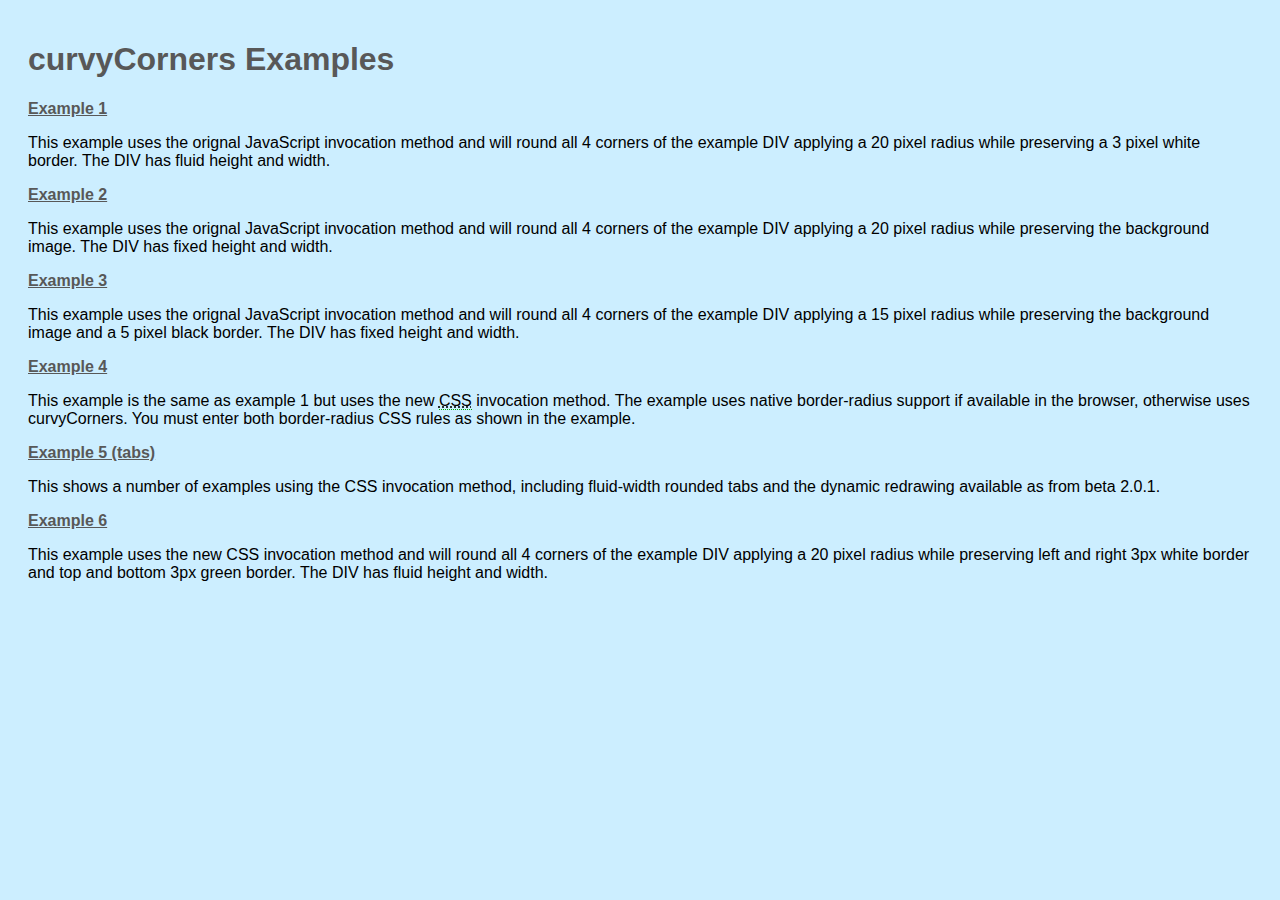
<file: curvycorners-2.0.4/examples/index.html>
<!DOCTYPE html PUBLIC "-//W3C//DTD XHTML 1.0 Strict//EN"
    "http://www.w3.org/TR/xhtml1/DTD/xhtml1-strict.dtd">
<html xmlns="http://www.w3.org/1999/xhtml" xml:lang="en" lang="en">
<head>
<title>curvyCorners Demos</title>

<style type="text/css">
/*<![CDATA[*/

html {
  font-family: Arial, Helvetica, sans-serif;
  background-color: #CEF;
  margin: 20px;
}

h1 {
  font-family: Arial, Helvetica, sans-serif;
  color: #585858;
}
h2 {
  font-size:medium;
}

a {
  color: #585858;
}

abbr {
  border-bottom: dotted #0A0 1px;
}

/*]]>*/
</style>
</head>
<body>
<h1>curvyCorners Examples</h1>
<h2><a href="demo1.html">Example 1</a></h2>
<p>
This example uses the orignal JavaScript invocation method and will round
all 4 corners of the example DIV applying a 20 pixel radius while preserving
a 3 pixel white border. The DIV has fluid height and width.</p>

<h2><a href="demo2.html">Example 2</a></h2>
<p>This example uses the orignal JavaScript invocation method and will round
all 4 corners of the example DIV applying a 20 pixel radius while preserving
the background image. The DIV has fixed height and width.</p>

<h2><a href="demo3.html">Example 3</a></h2>
<p>This example uses the orignal JavaScript invocation method and will round
all 4 corners of the example DIV applying a 15 pixel radius while preserving
the background image and a 5 pixel black border. The DIV has fixed height
and width.</p>

<h2><a href="demo4.html">Example 4</a></h2>
<p>This example is the same as example 1 but uses the new
<abbr title="Cascading Style Sheet">CSS</abbr> invocation
method. The example uses native border-radius support if available in the
browser, otherwise uses curvyCorners. You must enter both border-radius
CSS rules as shown in the example.</p>

<h2><a href="demo5.html">Example 5 (tabs)</a></h2>
<p>This shows a number of examples using the CSS invocation method,
including fluid-width rounded tabs and the dynamic redrawing available
as from beta 2.0.1.</p>

<h2><a href="demo6.html">Example 6</a></h2>
<p>This example uses the new CSS invocation method and will round all 4 corners
of the example DIV applying a 20 pixel radius while preserving left and
right 3px white border and top and bottom 3px green border. The DIV has
fluid height and width.</p>
</body>
</html>
</file>
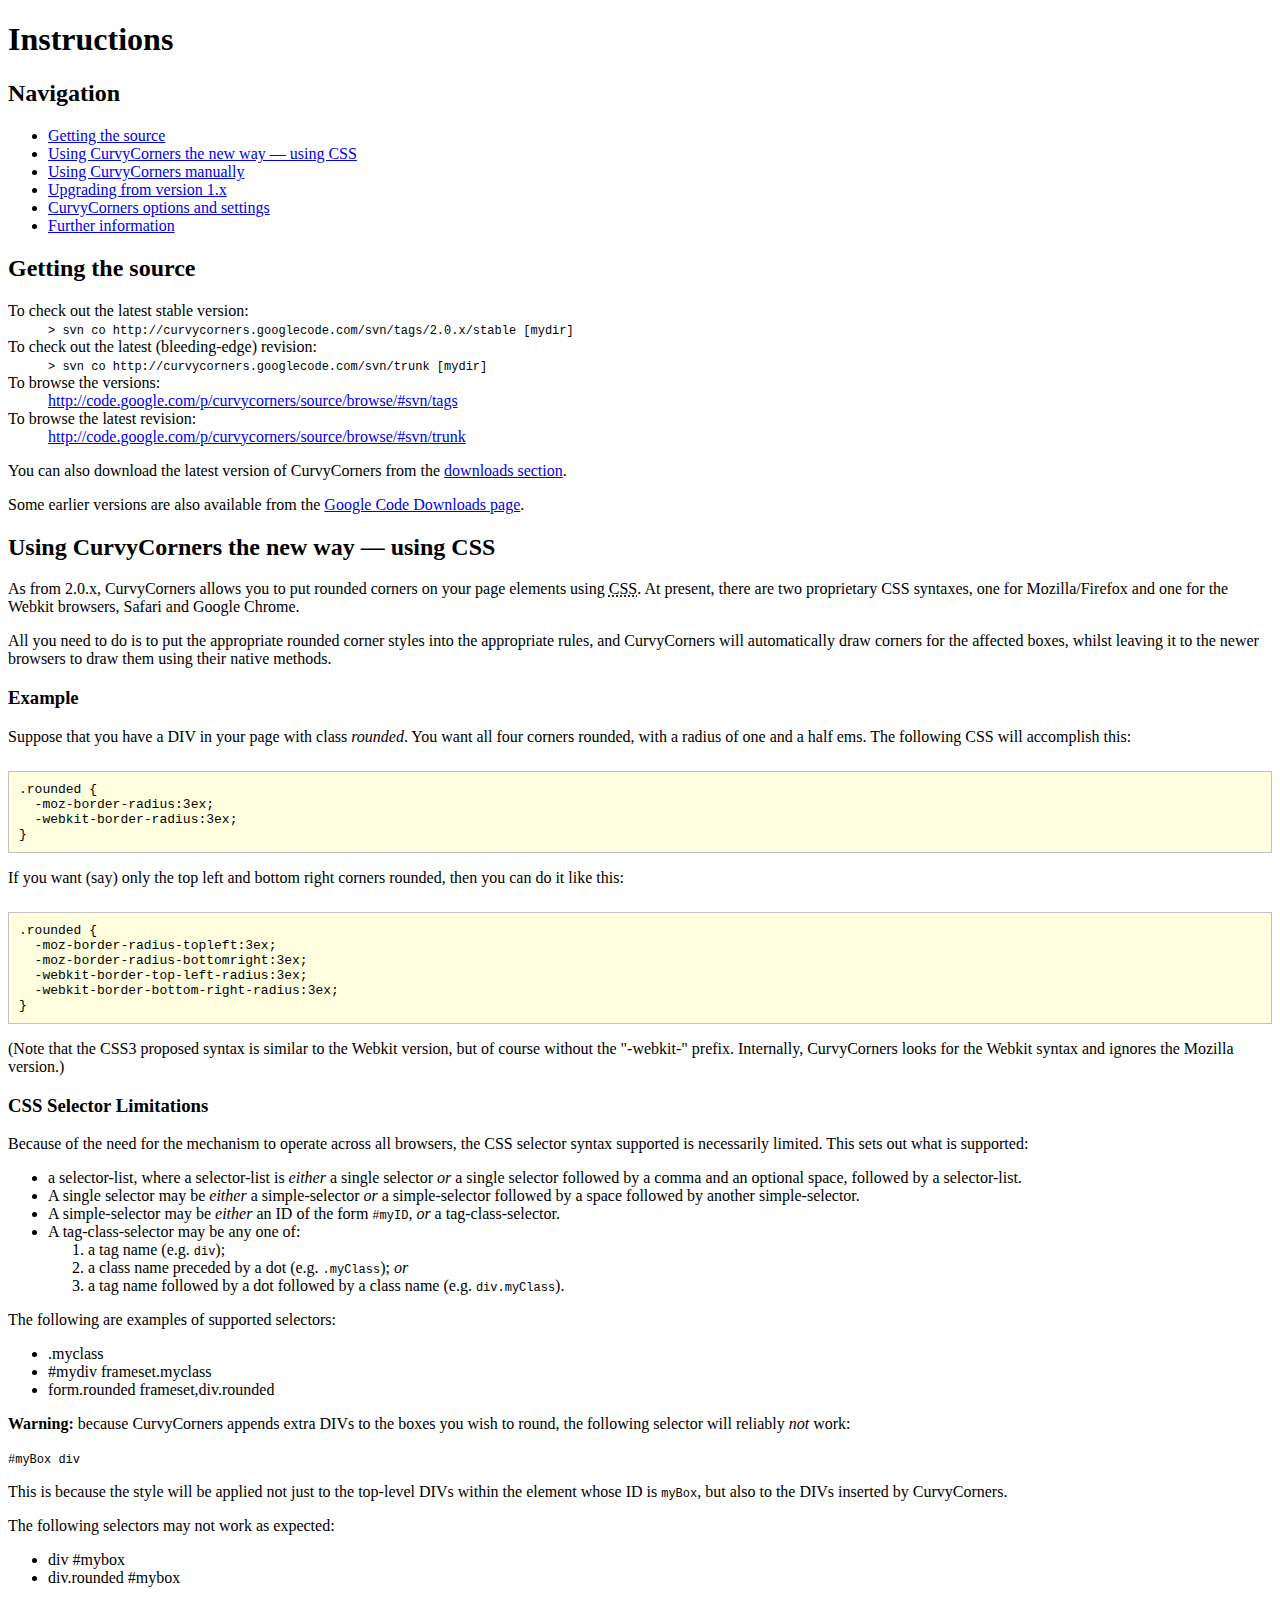
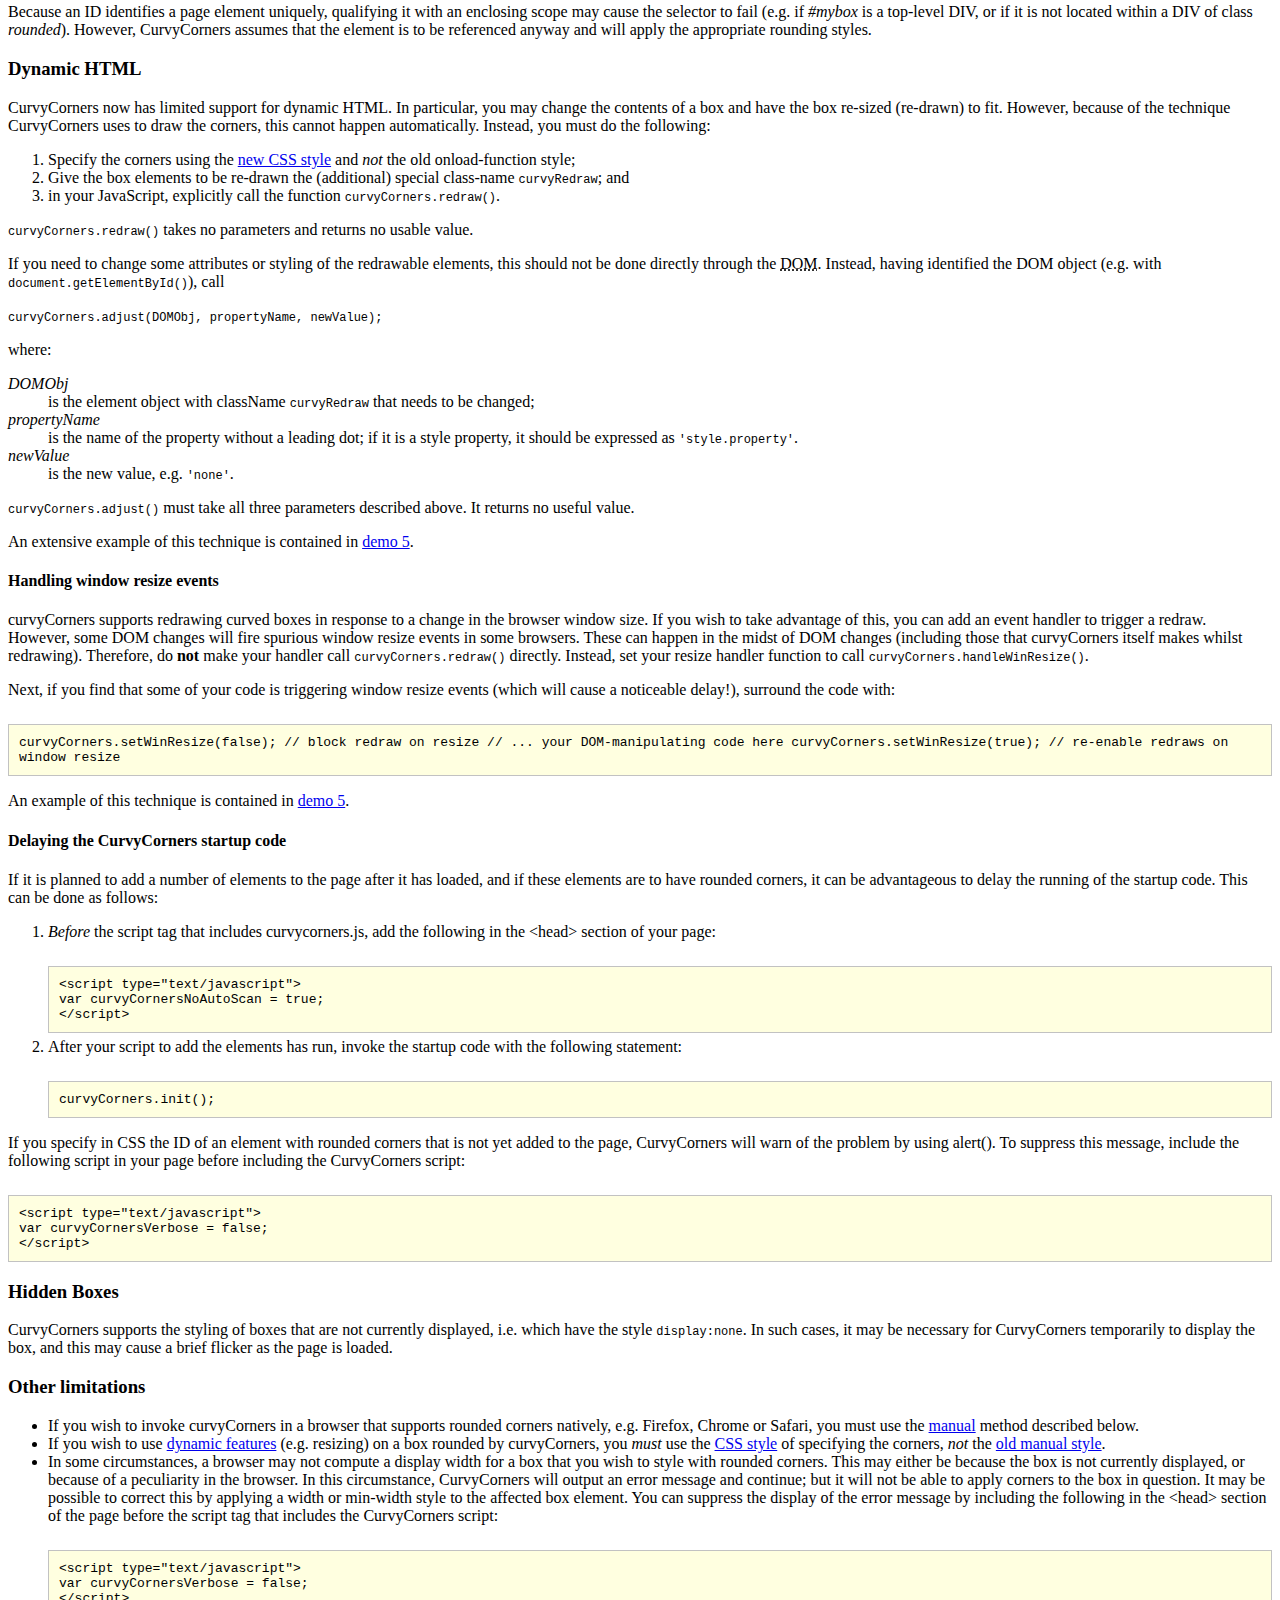
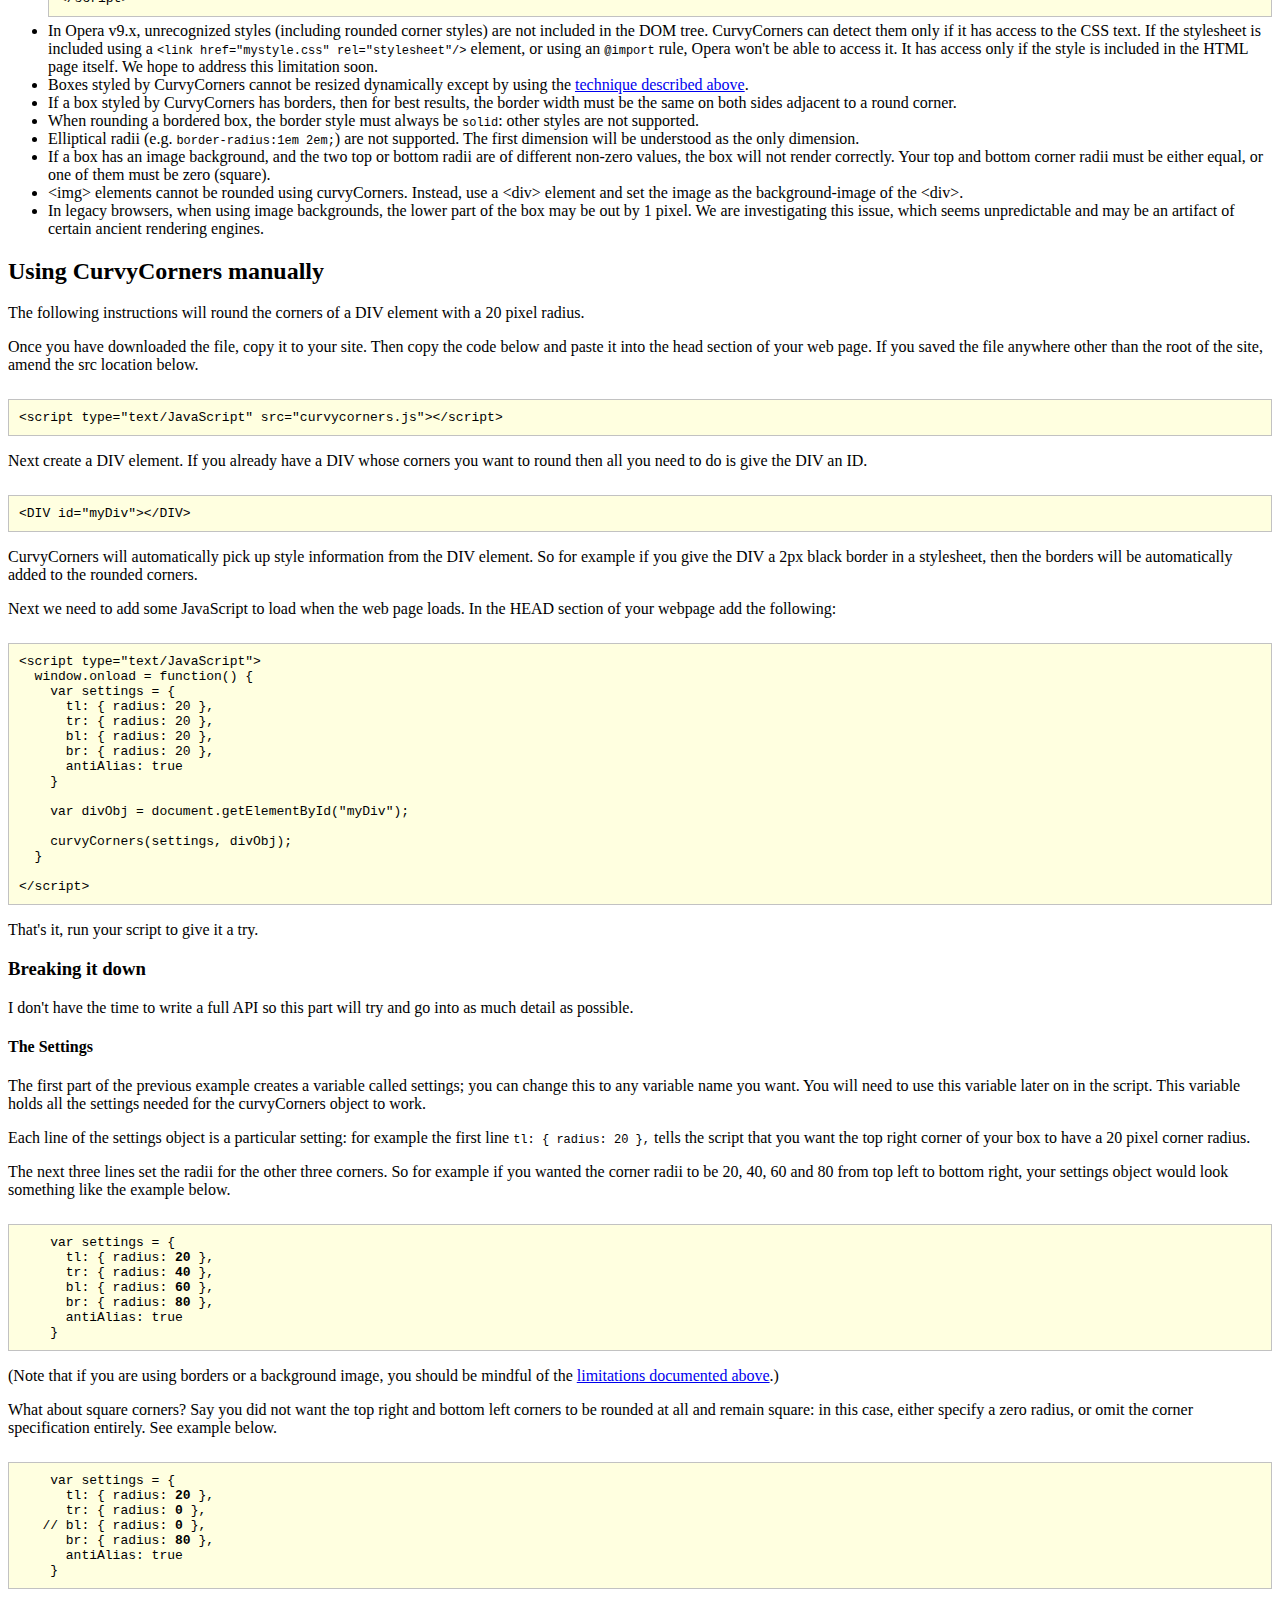
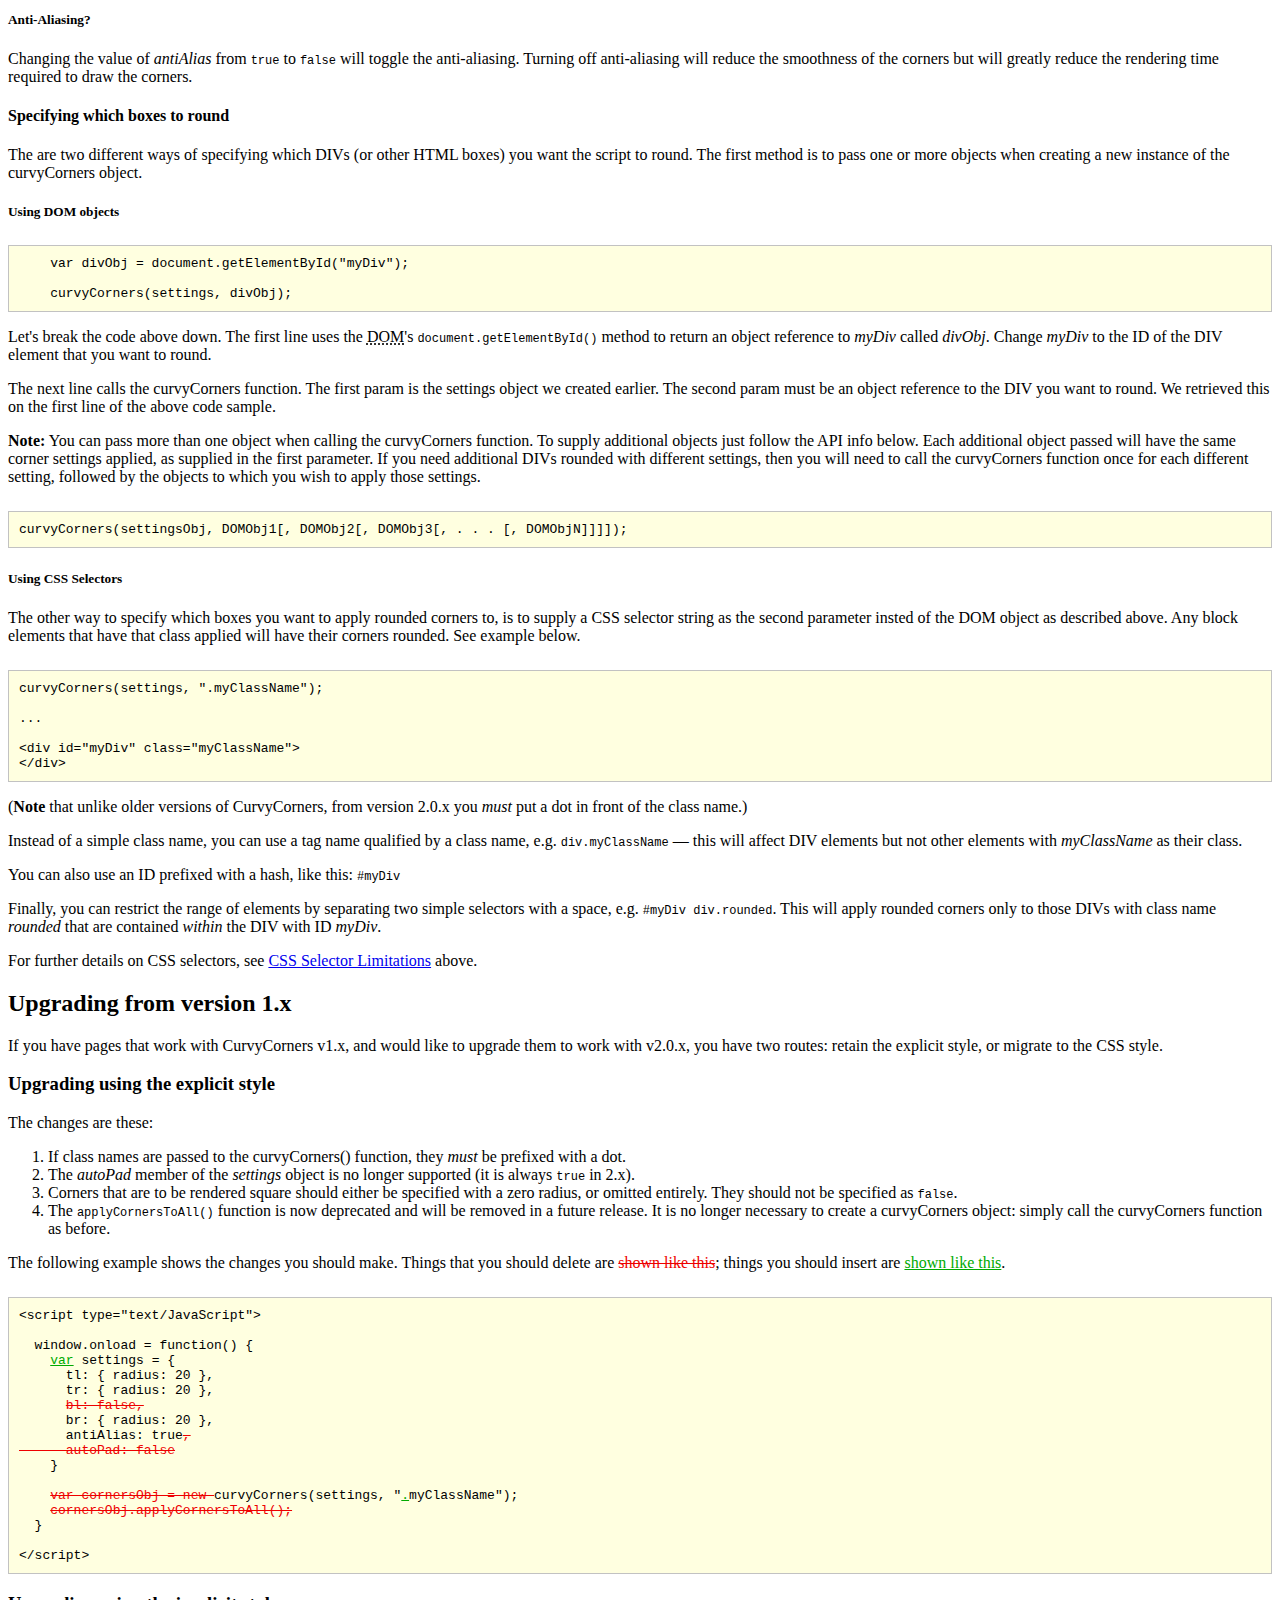
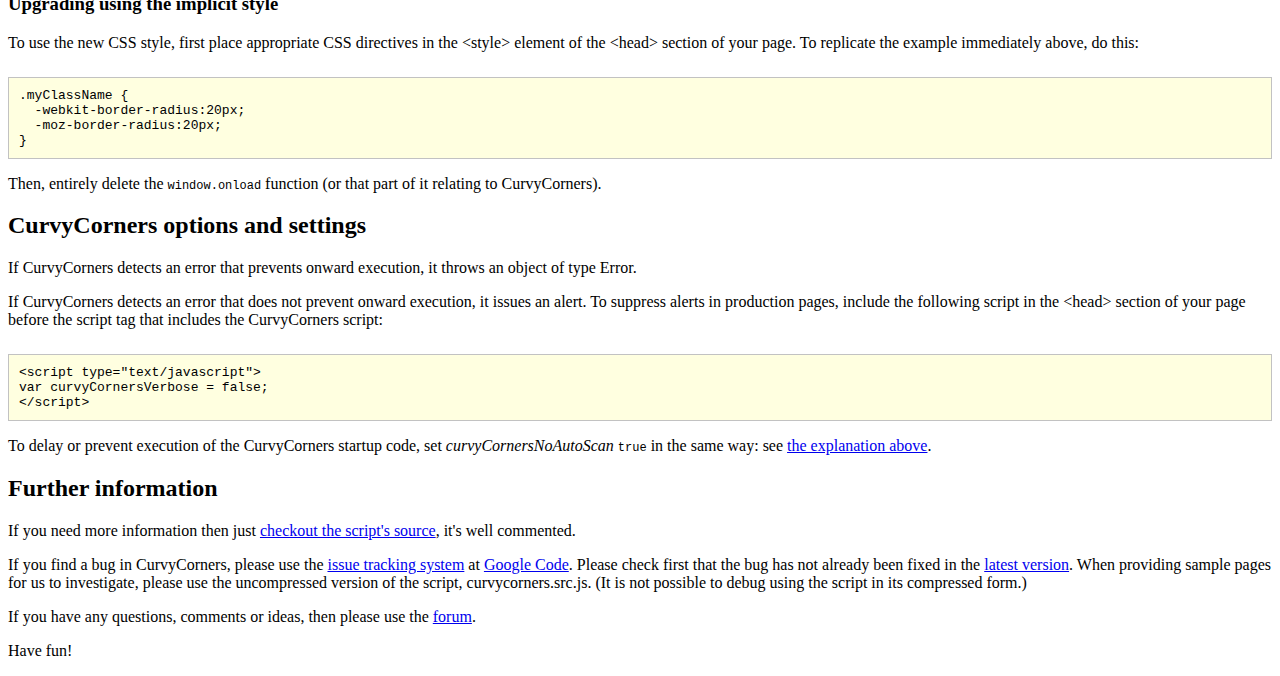
<file: curvycorners-2.0.4/doc/usage.html>
<?xml version="1.0" encoding="UTF-8"?>
<!DOCTYPE html PUBLIC "-//W3C//DTD XHTML 1.1//EN" "http://www.w3.org/TR/xhtml11/DTD/xhtml11.dtd">
<html xmlns="http://www.w3.org/1999/xhtml" xml:lang="en-GB">
<head>
<title>curvyCorners 2.0 - How to use it</title>
<meta name="author" content="Cameron Cooke / CPKS"/>
<meta name="description" content="How to use curvyCorners in your HTML pages"/>
<style type="text/css">
/*<![CDATA[*/
.cameronOnly {
  display:none;
}
code, samp {
  font-size:small;
}
samp:before {
  content: "> ";
}
.codeSample {
  background-color: #ffffe0;
  border:solid #C2C2C2 1px;
  padding:10px;
  font-family: "Courier New", Courier, monospace;
  font-size: small;
  margin:25px 0 5px 0;
}
.codeSample ins, p.explain ins {
  color:#0A0;
  text-decoration:underline;
}
.codeSample del, p.explain del {
  color:#E00;
  text-decoration:strikethrough;
}

/*]]>*/
</style>
</head>
<body>

<h1>Instructions</h1>

<h2>Navigation</h2>

<ul class="anchorNav">
  <li><a href="#source">Getting the source</a></li>
  <li><a href="#newWay">Using CurvyCorners the new way &mdash; using CSS</a></li>
  <li><a href="#manually">Using CurvyCorners manually</a></li>
  <li><a href="#upgrading">Upgrading from version 1.x</a></li>
  <li><a href="#options">CurvyCorners options and settings</a></li>
  <li><a href="#further">Further information</a></li>
</ul>

<h2 id="source">Getting the source</h2>
<dl><dt>To check out the latest stable version:</dt>
<dd><samp>svn co http://curvycorners.googlecode.com/svn/tags/2.0.x/stable [mydir]</samp></dd>
<dt>To check out the latest (bleeding-edge) revision:</dt>
<dd><samp>svn co http://curvycorners.googlecode.com/svn/trunk [mydir]</samp></dd>
<dt>To browse the versions:</dt>
<dd><a href="http://code.google.com/p/curvycorners/source/browse/#svn/tags">http://code.google.com/p/curvycorners/source/browse/#svn/tags</a></dd>
<dt>To browse the latest revision:</dt>
<dd><a href="http://code.google.com/p/curvycorners/source/browse/#svn/trunk">http://code.google.com/p/curvycorners/source/browse/#svn/trunk</a></dd>
</dl>

<p>You can also download the latest version of CurvyCorners from the
<a href="http://www.curvycorners.net/downloads/">downloads section</a>.</p>

<p>Some earlier versions are also available from the
<a href="http://code.google.com/p/curvycorners/downloads/list">Google Code
Downloads page</a>.</p>

<h2 id="newWay">Using CurvyCorners the new way &mdash; using CSS</h2>
<p>As from 2.0.x, CurvyCorners allows you to put rounded corners on your
page elements using <abbr title="Cascading Style Sheets">CSS</abbr>. At
present, there are two proprietary CSS syntaxes, one for Mozilla/Firefox
and one for the Webkit browsers, Safari and Google Chrome.</p>

<p>All you need to do is to put the appropriate rounded corner styles
into the appropriate rules, and CurvyCorners will automatically draw corners
for the affected boxes, whilst leaving it to the newer browsers to draw them
using their native methods.</p>

<h3>Example</h3>

<p>Suppose that you have a DIV in your page with class <var>rounded</var>. You
want all four corners rounded, with a radius of one and a half ems.
The following CSS will accomplish this:</p>

<div class="codeSample">
.rounded {<br/>
&nbsp;&nbsp;-moz-border-radius:3ex;<br/>
&nbsp;&nbsp;-webkit-border-radius:3ex;<br/>
}
</div>

<p>If you want (say) only the top left and bottom right corners rounded,
then you can do it like this:</p>

<div class="codeSample">
.rounded {<br/>
&nbsp;&nbsp;-moz-border-radius-topleft:3ex;<br/>
&nbsp;&nbsp;-moz-border-radius-bottomright:3ex;<br/>
&nbsp;&nbsp;-webkit-border-top-left-radius:3ex;<br/>
&nbsp;&nbsp;-webkit-border-bottom-right-radius:3ex;<br/>
}
</div>

<p>(Note that the CSS3 proposed syntax is similar to the Webkit version, but
of course without the "-webkit-" prefix. Internally, CurvyCorners looks for the
Webkit syntax and ignores the Mozilla version.)</p>

<h3 id="cssLimits">CSS Selector Limitations</h3>

<p>Because of the need for the mechanism to operate across all browsers,
the CSS selector syntax supported is necessarily limited. This sets out
what is supported:</p>

<ul><li>a selector-list, where a selector-list is <em>either</em> a single
selector <em>or</em> a single selector followed by a comma and an optional space,
followed by a selector-list.</li>
<li>A single selector may be <em>either</em> a simple-selector <em>or</em> a
simple-selector followed by a space followed by another simple-selector.</li>
<li>A simple-selector may be <em>either</em> an ID of the form
<code>#myID</code>, <em>or</em> a tag-class-selector.</li>
<li>A tag-class-selector may be any one of:
 <ol><li>a tag name (e.g. <code>div</code>);</li>
  <li>a class name preceded by a dot (e.g. <code>.myClass</code>); <em>or</em></li>
  <li>a tag name followed by a dot followed by a class name (e.g. <code>div.myClass</code>).</li>
 </ol>
</li>
</ul>

<p>The following are examples of supported selectors:</p>

<ul><li>.myclass</li>
<li>#mydiv frameset.myclass</li>
<li>form.rounded frameset,div.rounded</li>
</ul>

<p><strong>Warning:</strong> because CurvyCorners appends extra DIVs to the
boxes you wish to round, the following selector will reliably <em>not</em> work:</p>

<p><code>#myBox div</code></p>

<p>This is because the style will be applied not just to the top-level DIVs
within the element whose ID is <code>myBox</code>, but also to the DIVs inserted
by CurvyCorners.</p>

<p>The following selectors may not work as expected:</p>
<ul><li>div #mybox</li><li>div.rounded #mybox</li></ul>

<p>Because an ID identifies a page element uniquely, qualifying it with an
enclosing scope may cause the selector to fail (e.g. if <var>#mybox</var> is
a top-level DIV, or if it is not located within a DIV of class <var>rounded</var>).
However, CurvyCorners assumes that the element is to be referenced anyway and
will apply the appropriate rounding styles.</p>

<h3 id="dyn">Dynamic HTML</h3>
<p>CurvyCorners now has limited support for dynamic HTML. In particular, you
may change the contents of a box and have the box re-sized (re-drawn) to fit.
However, because of the technique CurvyCorners uses to draw the corners, this
cannot happen automatically. Instead, you must do the following:</p>

<ol>
<li>Specify the corners using the
<a href="#newway">new CSS style</a> and <em>not</em> the old
onload-function style;</li>
<li>Give the box elements to be re-drawn the (additional) special class-name
<code>curvyRedraw</code>; and</li>
<li>in your JavaScript, explicitly call the function
<code>curvyCorners.redraw()</code>.</li>
</ol>

<p><code>curvyCorners.redraw()</code> takes no parameters and returns no
usable value.</p>

<p>If you need to change some attributes or styling of the redrawable elements,
this should not be done directly through the
<acronym title="Document Object Model">DOM</acronym>.
Instead, having identified the
DOM object (e.g. with <code>document.getElementById()</code>), call</p>
<p><code>curvyCorners.adjust(DOMObj, propertyName, newValue);</code></p>
<p>where:</p>
<dl>
<dt><var>DOMObj</var></dt>
<dd>is the element object with className <code>curvyRedraw</code> that needs to be changed;</dd>
<dt><var>propertyName</var></dt>
<dd>is the name of the property without a leading dot;
if it is a style property, it should be
expressed as <code>'style.property'</code>.</dd>
<dt><var>newValue</var></dt>
<dd>is the new value, e.g. <code>'none'</code>.</dd>
</dl>

<p><code>curvyCorners.adjust()</code> must take all three parameters described
above. It returns no useful value.</p>

<p>An extensive example of this technique is contained in
<a href="http://www.curvycorners.net/includes/examples/demo5.html">demo
5</a>.</p>

<h4>Handling window resize events</h4>
<p>curvyCorners supports redrawing curved boxes in response to a change
in the browser window size. If you wish to take advantage of this,
you can add an event handler to trigger a redraw. However, some
DOM changes will fire spurious window resize events in some browsers.
These can happen in the midst of DOM changes (including those that
curvyCorners itself makes whilst redrawing). Therefore, do <strong>not</strong>
make your handler call <code>curvyCorners.redraw()</code> directly.
Instead, set your resize handler function to call
<code>curvyCorners.handleWinResize()</code>.</p>

<p>Next, if you find that some of your code is triggering window resize
events (which will cause a noticeable delay!), surround the code with:</p>

<p class="codeSample">
curvyCorners.setWinResize(false); // block redraw on resize
// ... your DOM-manipulating code here
curvyCorners.setWinResize(true); // re-enable redraws on window resize
</p>

<p>An example of this technique is contained in
<a href="http://www.curvycorners.net/includes/examples/demo5.html">demo
5</a>.</p>

<h4 id="delay">Delaying the CurvyCorners startup code</h4>

<p>If it is planned to add a number of elements to the page after it has
loaded, and if these elements are to have rounded corners, it can be
advantageous to delay the running of the startup code. This can be done as
follows:</p>

<ol><li><em>Before</em> the script tag that includes curvycorners.js, add the
following in the &lt;head&gt; section of your page:
<p class="codeSample">
&lt;script type="text/javascript"&gt;<br/>
var curvyCornersNoAutoScan = true;<br/>
&lt;/script&gt;
</p></li>
<li>After your script to add the elements has run, invoke the startup code
with the following statement:
<p class="codeSample">
curvyCorners.init();
</p></li>
</ol>

<p>If you specify in CSS the ID of an element with rounded corners that is
not yet added to the page, CurvyCorners will warn of the problem by using
alert(). To suppress this message, include the following script in your page
before including the CurvyCorners script:</p>

<p class="codeSample">
&lt;script type="text/javascript"&gt;<br/>
var curvyCornersVerbose = false;<br/>
&lt;/script&gt;
</p>

<h3>Hidden Boxes</h3>
<p>CurvyCorners supports the styling of boxes that are not currently
displayed, i.e. which have the style <code>display:none</code>. In such cases,
it may be necessary for CurvyCorners temporarily to display the box, and
this may cause a brief flicker as the page is loaded.</p>

<h3>Other limitations</h3>

<ul>
<li>If you wish to invoke curvyCorners in a browser that supports rounded
corners natively, e.g. Firefox, Chrome or Safari, you must use the
<a href="#manually">manual</a> method described below.</li>
<li>If you wish to use
<a href="#dyn">dynamic features</a> (e.g. resizing) on a box
rounded by curvyCorners, you <em>must</em> use the <a href="#newway">CSS
style</a> of specifying the corners, <em>not</em> the
<a href="#manually">old manual style</a>.</li>

<li>In some circumstances, a browser may not compute a display width for a
box that you wish to style with rounded corners. This may either be because
the box is not currently displayed, or because of a peculiarity in the
browser. In this circumstance, CurvyCorners will output an error message and
continue; but it will not be able to apply corners to the box in question.
It may be possible to correct this by applying a width or min-width style
to the affected box element. You can suppress the display of the error message
by including the following in the &lt;head&gt; section of the page before
the script tag that includes the CurvyCorners script:<p class="codeSample">
&lt;script type="text/javascript"&gt;<br/>
var curvyCornersVerbose = false;<br/>
&lt;/script&gt;</p></li>

<li>In Opera v9.x, unrecognized styles (including rounded corner styles)
are not included in the DOM tree. CurvyCorners can detect them only if it has
access to the CSS text.
If the stylesheet
is included using a <code>&lt;link href="mystyle.css" rel="stylesheet"/&gt;</code>
element, or using an <code>@import</code> rule, Opera won't be able to access it.
It has access only if the style is included in the HTML page itself.
We hope to address this limitation soon.
</li>

<li>Boxes styled by CurvyCorners cannot be resized dynamically except by
using the <a href="#dyn">technique described above</a>.</li>

<li id="borderlimits">If a box styled by CurvyCorners has borders,
then for best results, the border width must be the
same on both sides adjacent to a round corner.</li>

<li>When rounding a bordered box, the border style must always be
<code>solid</code>: other styles are not supported.</li>

<li>Elliptical radii (e.g. <code>border-radius:1em 2em;</code>) are not
supported. The first dimension will be understood as the only dimension.</li>

<li>If a box has an image background, and the two top or bottom radii are
of different non-zero values, the box will not render correctly. Your
top and bottom corner radii must be either equal, or one of them must be
zero (square).</li>

<li>&lt;img&gt; elements cannot be rounded using curvyCorners.
Instead, use a &lt;div&gt; element and set the image as the
background-image of the &lt;div&gt;.</li>

<li>In legacy browsers, when using image backgrounds, the lower part
of the box may be out by 1 pixel. We are investigating this issue,
which seems unpredictable and may be an artifact of certain ancient
rendering engines.</li>
</ul>

<h2 id="manually">Using CurvyCorners manually</h2>
<p>The following instructions will round the corners of a DIV element with a 20
pixel radius.</p>

<p>Once you have downloaded the file, copy it to your site.
Then copy the code below and paste it into the head section of your web page.
If you saved the file anywhere other than the root of the site, amend the src
location below.</p>

<div class="codeSample">
    &lt;script type="text/JavaScript" src="curvycorners.js"&gt;&lt;/script&gt;
</div>

<p>Next create a DIV element. If you already have a DIV whose corners you want
to round then all you need to do is give the DIV an ID.</p>

<div class="codeSample">
    &lt;DIV id="myDiv"&gt;&lt;/DIV&gt;
</div>

<p>CurvyCorners will automatically pick up style information from the DIV
element. So for example if you give the DIV a 2px black border in a stylesheet,
then the borders will be automatically added to the rounded corners.</p>

<p>Next we need to add some JavaScript to load when the web page loads. In the
HEAD section of your webpage add the following:</p>

<div class="codeSample">
  &lt;script type="text/JavaScript"&gt;
  <br />
  &nbsp;&nbsp;window.onload = function()&nbsp;{<br />
  &nbsp;&nbsp;&nbsp;&nbsp;var settings = {<br />
  &nbsp;&nbsp;&nbsp;&nbsp;&nbsp;&nbsp;tl: { radius: 20 },<br />
  &nbsp;&nbsp;&nbsp;&nbsp;&nbsp;&nbsp;tr: { radius: 20 },<br />
  &nbsp;&nbsp;&nbsp;&nbsp;&nbsp;&nbsp;bl: { radius: 20 },<br />
  &nbsp;&nbsp;&nbsp;&nbsp;&nbsp;&nbsp;br: { radius: 20 },<br />
  &nbsp;&nbsp;&nbsp;&nbsp;&nbsp;&nbsp;antiAlias: true<br />
  &nbsp;&nbsp;&nbsp;&nbsp;}
  <br /><br />
  &nbsp;&nbsp;&nbsp;&nbsp;var divObj = document.getElementById("myDiv");
  <br /><br />
  &nbsp;&nbsp;&nbsp;&nbsp;curvyCorners(settings, divObj);<br />
  &nbsp;&nbsp;}<br />
  <br />
  &lt;/script&gt;
</div>

<p>That's it, run your script to give it a try.</p>

<h3>Breaking it down</h3>

<p>I don't have the time to write a full API so this part will try and go
into as much detail as possible.</p>

<h4>The Settings</h4>

<p>The first part of the previous example creates a variable called settings;
you can change this to any variable name you want. You will need to use this
variable later on in the script. This variable holds all the settings needed
for the curvyCorners object to work.</p>

<p>Each line of the settings object is a particular setting:
for example the first line <code>tl: { radius: 20 },</code> tells the script
that you want the top right corner of your box to have a 20 pixel corner radius.</p>

<p>The next three lines set the radii for the other three corners. So for
example if you wanted the corner radii to be 20, 40, 60 and 80 from top left to
bottom right, your settings object would look something like the example below.</p>

<div class="codeSample">
  &nbsp;&nbsp;&nbsp;&nbsp;var settings = {<br />
  &nbsp;&nbsp;&nbsp;&nbsp;&nbsp;&nbsp;tl: { radius: <b>20</b> },<br />
  &nbsp;&nbsp;&nbsp;&nbsp;&nbsp;&nbsp;tr: { radius: <b>40</b> },<br />
  &nbsp;&nbsp;&nbsp;&nbsp;&nbsp;&nbsp;bl: { radius: <b>60</b> },<br />
  &nbsp;&nbsp;&nbsp;&nbsp;&nbsp;&nbsp;br: { radius: <b>80</b> },<br />
  &nbsp;&nbsp;&nbsp;&nbsp;&nbsp;&nbsp;antiAlias: true<br />
  &nbsp;&nbsp;&nbsp;&nbsp;}
</div>

<p>(Note that if you are using borders or a background image,
you should be mindful of the
<a href="#borderlimits">limitations documented above</a>.)</p>

<p>What about square corners? Say you did not want the top right and bottom left
corners to be rounded at all and remain square: in this case, either specify
a zero radius, or omit the corner specification entirely.
See example below.</p>

<div class="codeSample">
  &nbsp;&nbsp;&nbsp;&nbsp;var settings = {<br />
  &nbsp;&nbsp;&nbsp;&nbsp;&nbsp;&nbsp;tl: { radius: <b>20</b> },<br />
  &nbsp;&nbsp;&nbsp;&nbsp;&nbsp;&nbsp;tr: { radius: <b> 0</b> },<br />
  &nbsp;&nbsp;&nbsp;// bl: { radius: <b> 0</b> },<br />
  &nbsp;&nbsp;&nbsp;&nbsp;&nbsp;&nbsp;br: { radius: <b>80</b> },<br />
  &nbsp;&nbsp;&nbsp;&nbsp;&nbsp;&nbsp;antiAlias: true<br />
  &nbsp;&nbsp;&nbsp;&nbsp;}
</div>

<h5>Anti-Aliasing?</h5>
<p>Changing the value of <var>antiAlias</var> from <code>true</code> to
<code>false</code> will toggle the anti-aliasing. Turning off anti-aliasing will
reduce the smoothness of the corners but will greatly reduce the rendering time
required to draw the corners.</p>

<h4>Specifying which boxes to round</h4>

<p>The are two different ways of specifying which DIVs (or other HTML boxes)
you want the script to
round. The first method is to pass one or more objects when creating a new
instance of the curvyCorners object.</p>

<h5>Using DOM objects</h5>

<div class="codeSample">
  &nbsp;&nbsp;&nbsp;&nbsp;var divObj = document.getElementById("myDiv");
  <br /><br />
  &nbsp;&nbsp;&nbsp;&nbsp;curvyCorners(settings, divObj);<br />
</div>

<p>Let's break the code above down. The first line uses the
<acronym title="Document Object Model">DOM</acronym>'s
<code>document.getElementById()</code> method to return an object reference to
<var>myDiv</var> called <var>divObj</var>. Change <var>myDiv</var> to
the ID of the DIV element that you want to round.</p>

<p>The next line calls the curvyCorners function. The first param is the
settings object we created earlier. The second param must be an object reference
to the DIV you want to round. We retrieved this on the first line of the above
code sample.</p>

<p><strong>Note:</strong> You can pass more than one object when calling the
curvyCorners function. To supply additional objects just follow the API info
below. Each additional object passed will have the same corner settings applied,
as supplied in the first parameter. If you need additional DIVs rounded with
different settings, then you will need to call the curvyCorners function once
for each different setting, followed by the objects to which you wish to apply
those settings.</p>

<div class="codeSample">
  curvyCorners(settingsObj, DOMObj1[, DOMObj2[, DOMObj3[, . . . [, DOMObjN]]]]);
</div>

<h5>Using CSS Selectors</h5>

<p>The other way to specify which boxes you want to apply rounded corners to,
is to supply a CSS selector string as the second parameter insted of the DOM
object as described above. Any block elements that have that class applied will
have their corners rounded. See example below.</p>

<div class="codeSample">
  curvyCorners(settings, ".myClassName");
  <br /><br />
  ...
  <br /><br />

  &lt;div id="myDiv" class="myClassName"&gt;<br />
  &lt;/div&gt;
</div>

<p>(<strong>Note</strong> that unlike older versions of CurvyCorners, from
version 2.0.x you <em>must</em> put a dot in front of the class name.)</p>

<p>Instead of a simple class name, you can use a tag name qualified by a
class name, e.g. <code>div.myClassName</code> &mdash; this will affect DIV
elements but not other elements with <var>myClassName</var> as their class.</p>

<p>You can also use an ID prefixed with a hash, like this: <code>#myDiv</code></p>

<p>Finally, you can restrict the range of elements by separating two simple
selectors with a space, e.g. <code>#myDiv div.rounded</code>. This will apply
rounded corners only to those DIVs with class name <var>rounded</var> that
are contained <em>within</em> the DIV with ID <var>myDiv</var>.</p>

<p>For further details on <abbr>CSS</abbr> selectors, see
<a href="#cssLimits">CSS Selector Limitations</a> above.</p>

<h2 id="upgrading">Upgrading from version 1.x</h2>

<p>If you have pages that work with CurvyCorners v1.x, and would like to
upgrade them to work with v2.0.x, you have two routes: retain the explicit
style, or migrate to the CSS style.</p>

<h3>Upgrading using the explicit style</h3>

<p>The changes are these:</p>
<ol><li>If class names are passed to the curvyCorners() function, they
<em>must</em> be prefixed with a dot.</li>
<li>The <var>autoPad</var> member of the <var>settings</var> object is
no longer supported (it is always <code>true</code> in 2.x).</li>
<li>Corners that are to be rendered square should either be specified
with a zero radius, or omitted entirely. They should not be specified
as <code>false</code>.</li>
<li>The <code>applyCornersToAll()</code> function is now deprecated and will
be removed in a future release. It is no longer necessary to create a
curvyCorners object: simply call the curvyCorners function as before.</li>
</ol>

<p class="explain">The following example shows the changes you should make.
Things that you should delete are <del>shown like this</del>;
things you should insert are <ins>shown like this</ins>.</p>

<div class="codeSample">
  &lt;script type="text/JavaScript"&gt;
  <br /><br />
  &nbsp;&nbsp;window.onload = function()&nbsp;{<br />
  &nbsp;&nbsp;&nbsp;&nbsp;<ins>var</ins> settings = {<br />
  &nbsp;&nbsp;&nbsp;&nbsp;&nbsp;&nbsp;tl: { radius: 20 },<br />
  &nbsp;&nbsp;&nbsp;&nbsp;&nbsp;&nbsp;tr: { radius: 20 },<br />
  &nbsp;&nbsp;&nbsp;&nbsp;&nbsp;&nbsp;<del>bl: false,</del><br />
  &nbsp;&nbsp;&nbsp;&nbsp;&nbsp;&nbsp;br: { radius: 20 },<br />
  &nbsp;&nbsp;&nbsp;&nbsp;&nbsp;&nbsp;antiAlias: true<del>,<br />
  &nbsp;&nbsp;&nbsp;&nbsp;&nbsp;&nbsp;autoPad: false</del><br />
  &nbsp;&nbsp;&nbsp;&nbsp;}
  <br /><br />
  &nbsp;&nbsp;&nbsp;&nbsp;<del>var cornersObj = new </del>curvyCorners(settings, "<ins>.</ins>myClassName");<br />
  &nbsp;&nbsp;&nbsp;&nbsp;<del>cornersObj.applyCornersToAll();</del><br />
  &nbsp;&nbsp;}<br />
  <br />
  &lt;/script&gt;
</div>
<h3>Upgrading using the implicit style</h3>

<p>To use the new <abbr>CSS</abbr> style, first place appropriate CSS directives
in the &lt;style&gt; element of the &lt;head&gt; section of your page. To
replicate the example immediately above, do this:</p>

<div class="codeSample">
.myClassName {<br/>
&nbsp;&nbsp;-webkit-border-radius:20px;<br/>
&nbsp;&nbsp;-moz-border-radius:20px;<br/>
}
</div>

<p>Then, entirely delete the <code>window.onload</code> function (or that
part of it relating to CurvyCorners).</p>

<h2 id="options">CurvyCorners options and settings</h2>

<p>If CurvyCorners detects an error that prevents onward execution, it throws
an object of type Error.</p>

<p>If CurvyCorners detects an error that does not prevent onward execution, it
issues an alert. To suppress alerts in production pages, include the following
script in the &lt;head&gt; section of your page before the script tag that
includes the CurvyCorners script:</p>

<p class="codeSample">
&lt;script type="text/javascript"&gt;<br/>
var curvyCornersVerbose = false;<br/>
&lt;/script&gt;
</p>

<p>To delay or prevent execution of the CurvyCorners startup code, set
<var>curvyCornersNoAutoScan</var> <code>true</code> in the same way: see
<a href="#delay">the explanation above</a>.</p>

<h2 id="further">Further information</h2>

<p>If you need more information then just
<a href="http://code.google.com/p/curvycorners/source/checkout">checkout
the script's source</a>, it's well commented.</p>

<p>If you find a bug in CurvyCorners, please use the
<a href="http://code.google.com/p/curvycorners/issues/list">issue tracking system</a>
at <a href="http://code.google.com/p/curvycorners/">Google Code</a>. Please
check first that the bug has not already been fixed in the
<a href="http://code.google.com/p/curvycorners/source/browse/#svn/trunk">latest
version</a>. When
providing sample pages for us to investigate, please use the uncompressed version
of the script, curvycorners.src.js. (It is not possible to debug using the
script in its compressed form.)</p>

<p>If you have any questions, comments or ideas, then please use the
<a href="http://groups.google.com/group/curvycorners">forum</a><span class="cameronOnly">
by clicking the forum tab above</span>.</p>

<p>Have fun!</p>

</body>
</html>
</file>
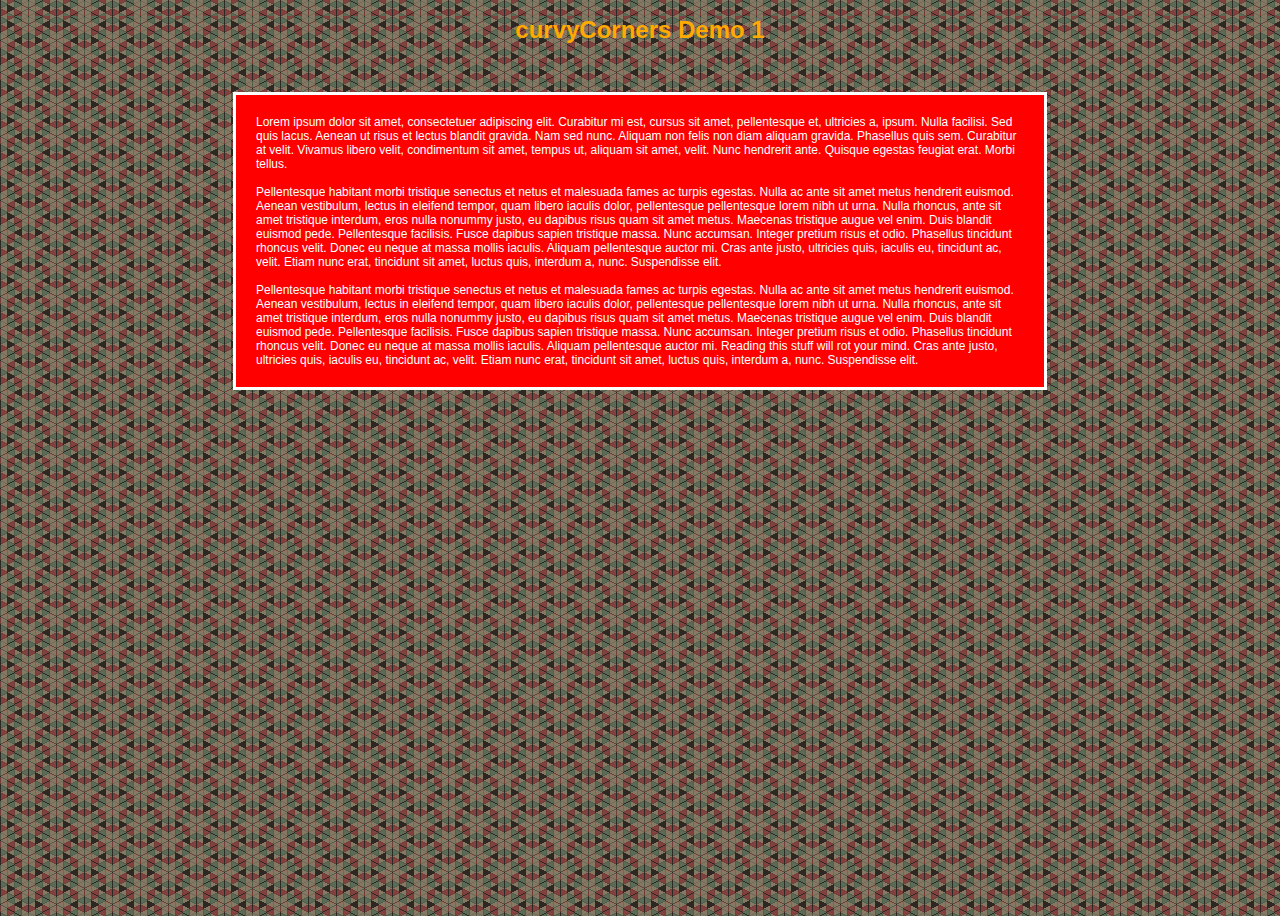
<file: curvycorners-2.0.4/examples/demo1.html>
<!DOCTYPE html PUBLIC "-//W3C//DTD XHTML 1.0 Strict//EN" "http://www.w3.org/TR/xhtml1/DTD/xhtml1-strict.dtd">
<html xmlns="http://www.w3.org/1999/xhtml" xml:lang="en" lang="en">
<head>
<title>curvyCorners Demo 1</title>
<script type="text/JavaScript" src="../curvycorners.src.js"></script>
<style>

#myBox {
    margin: 0.5in auto;
    color: #fff;
    width: 60%;
    padding: 20px;
    text-align: left;
    background-color: #f00;
    border: 3px solid #fff;
}
#myBox p {
  padding:0;
  margin:1ex 0;
}

html,body {
    height: 100%;
    text-align: center;
    font-family: Verdana, Geneva, Arial, Helvetica, sans-serif;
    font-size: 12px;
    margin: 0px;
    background-image: url(pattern.gif);
    color:#FA0;
}

</style>
<script type="text/JavaScript">

  addEvent(window, 'load', initCorners);

  function initCorners() {
    var settings = {
      tl: { radius: 20 },
      tr: { radius: 20 },
      bl: { radius: 20 },
      br: { radius: 20 },
      antiAlias: true
    }

    /*
    Usage:

    curvyCorners(settingsObj, selectorStr);
    curvyCorners(settingsObj, Obj1[, Obj2[, Obj3[, . . . [, ObjN]]]]);

    selectorStr ::= complexSelector [, complexSelector]...
    complexSelector ::= singleSelector[ singleSelector]
    singleSelector ::= idType | classType
    idType ::= #id
    classType ::= [tagName].className
    tagName ::= div|p|form|blockquote|frameset // others may work
    className : .name
    selector examples:
      #mydiv p.rounded
      #mypara
      .rounded
    */
    curvyCorners(settings, "#myBox");
  }

</script>
</head>

<body>
<h1>curvyCorners Demo 1</h1>

  <div id="myBox">

    Lorem ipsum dolor sit amet, consectetuer adipiscing elit. Curabitur mi est, cursus sit amet, pellentesque et, ultricies a, ipsum. Nulla facilisi. Sed quis lacus. Aenean ut risus et lectus blandit gravida. Nam sed nunc. Aliquam non felis non diam aliquam gravida. Phasellus quis sem. Curabitur at velit. Vivamus libero velit, condimentum sit amet, tempus ut, aliquam sit amet, velit. Nunc hendrerit ante. Quisque egestas feugiat erat. Morbi tellus.
    <br /><br />
    Pellentesque habitant morbi tristique senectus et netus et malesuada fames ac turpis egestas. Nulla ac ante sit amet metus hendrerit euismod. Aenean vestibulum, lectus in eleifend tempor, quam libero iaculis dolor, pellentesque pellentesque lorem nibh ut urna. Nulla rhoncus, ante sit amet tristique interdum, eros nulla nonummy justo, eu dapibus risus quam sit amet metus. Maecenas tristique augue vel enim. Duis blandit euismod pede. Pellentesque facilisis. Fusce dapibus sapien tristique massa. Nunc accumsan. Integer pretium risus et odio. Phasellus tincidunt rhoncus velit. Donec eu neque at massa mollis iaculis. Aliquam pellentesque auctor mi. Cras ante justo, ultricies quis, iaculis eu, tincidunt ac, velit. Etiam nunc erat, tincidunt sit amet, luctus quis, interdum a, nunc. Suspendisse elit.
    <br /><br />
    Pellentesque habitant morbi tristique senectus et netus et malesuada fames ac turpis egestas. Nulla ac ante sit amet metus hendrerit euismod. Aenean vestibulum, lectus in eleifend tempor, quam libero iaculis dolor, pellentesque pellentesque lorem nibh ut urna. Nulla rhoncus, ante sit amet tristique interdum, eros nulla nonummy justo, eu dapibus risus quam sit amet metus. Maecenas tristique augue vel enim. Duis blandit euismod pede. Pellentesque facilisis. Fusce dapibus sapien tristique massa. Nunc accumsan. Integer pretium risus et odio. Phasellus tincidunt rhoncus velit. Donec eu neque at massa mollis iaculis. Aliquam pellentesque auctor mi. Reading this stuff will rot your mind. Cras ante justo, ultricies quis, iaculis eu, tincidunt ac, velit. Etiam nunc erat, tincidunt sit amet, luctus quis, interdum a, nunc. Suspendisse elit.

  </div>


</body>
</html>
</file>
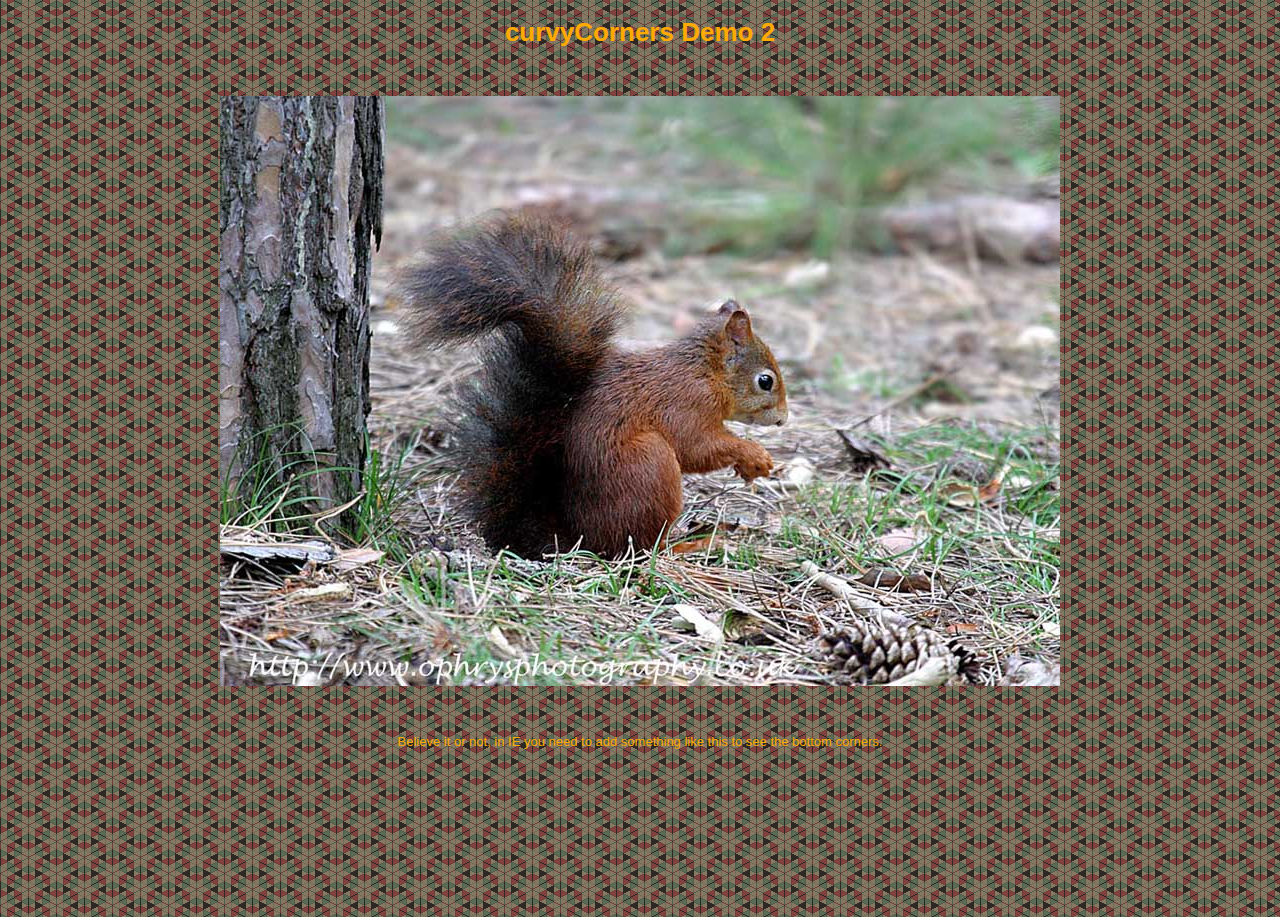
<file: curvycorners-2.0.4/examples/demo2.html>
<!DOCTYPE html PUBLIC "-//W3C//DTD XHTML 1.0 Strict//EN" "http://www.w3.org/TR/xhtml1/DTD/xhtml1-strict.dtd">
<html xmlns="http://www.w3.org/1999/xhtml" xml:lang="en" lang="en">
<head>
<title>curvyCorners Demo 2</title>
<script type="text/JavaScript" src="../curvycorners.src.js"></script>
<style>

#myBox {
  margin: 0.5in auto;
  color: #fff;
  width: 800px;
  height: 550px;
  padding: 20px;
  text-align: left;
  background-image: url(backtest.jpg);
  background-repeat: no-repeat;
}

html,body {
  height: 100%;
  text-align: center;
	font-family: Verdana, Geneva, Arial, Helvetica, sans-serif;
  font-size:small;
  margin: 0px;
  background-image: url(pattern.gif);
  color:#FA0;
}

</style>
<script type="text/JavaScript">

  addEvent(window, 'load', initCorners);

  function initCorners() {
    var settings = {
      tl: { radius: 20 },
      tr: { radius: 20 },
      bl: { radius: 20 },
      br: { radius: 20 },
      antiAlias: true
    }

    /*
    Usage:

    curvyCorners(settingsObj, selectorStr);
    curvyCorners(settingsObj, Obj1[, Obj2[, Obj3[, . . . [, ObjN]]]]);

    selectorStr ::= complexSelector [, complexSelector]...
    complexSelector ::= singleSelector[ singleSelector]
    singleSelector ::= idType | classType
    idType ::= #id
    classType ::= [tagName].className
    tagName ::= div|p|form|blockquote|frameset // others may work
    className : .name
    selector examples:
      #mydiv p.rounded
      #mypara
      .rounded
    */
    curvyCorners(settings, "#myBox");
  }

</script>
</head>

<body>
<h1>curvyCorners Demo 2</h1>
  <div id="myBox">
  </div>
  <p>Believe it or not, in IE you need to add something like this to see the
  bottom corners.</p>
</body>
</html>
</file>
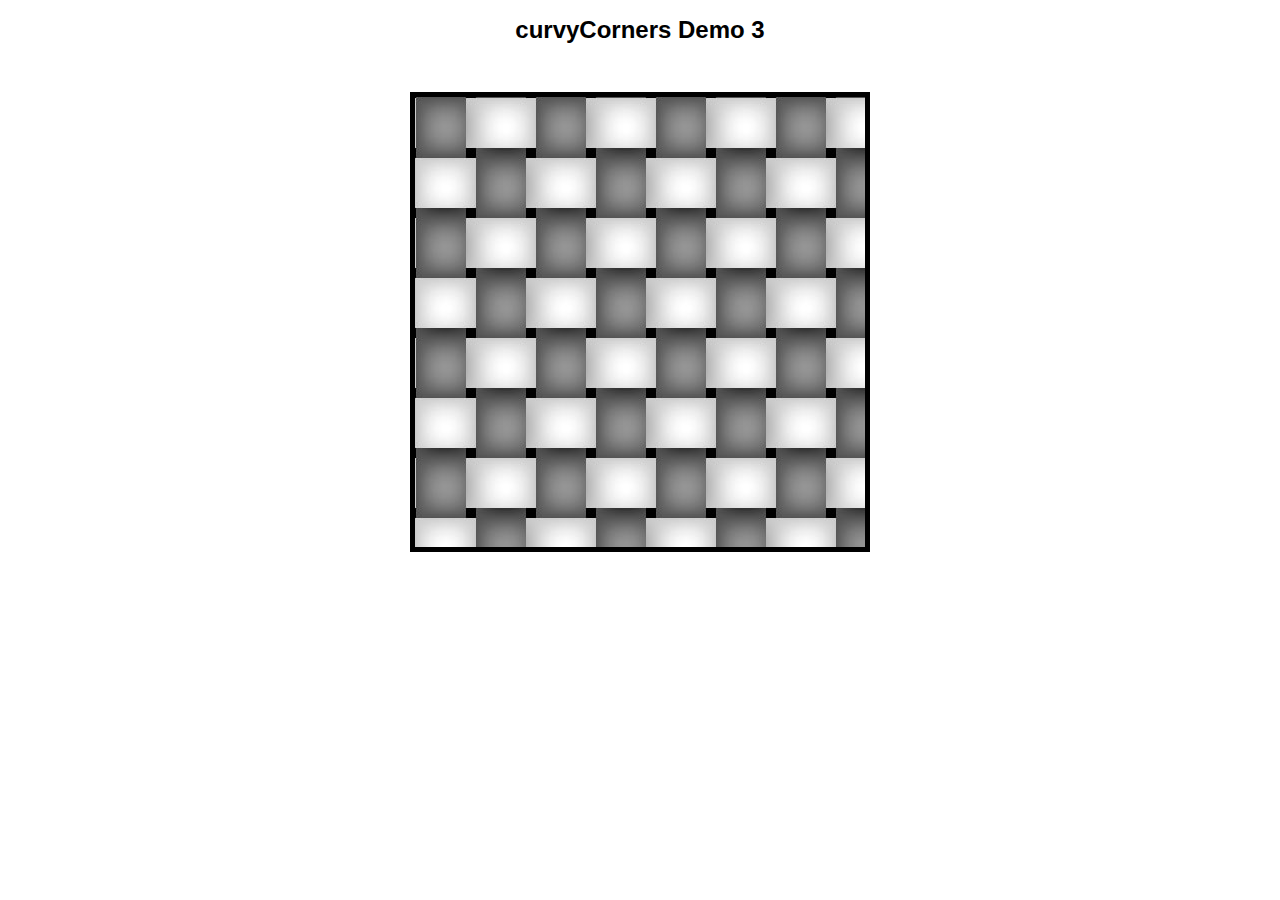
<file: curvycorners-2.0.4/examples/demo3.html>
<!DOCTYPE html PUBLIC "-//W3C//DTD XHTML 1.0 Strict//EN" "http://www.w3.org/TR/xhtml1/DTD/xhtml1-strict.dtd">
<html xmlns="http://www.w3.org/1999/xhtml" xml:lang="en" lang="en">
<head>
<title>curvyCorners Demo 3</title>
<script type="text/JavaScript" src="../curvycorners.src.js"></script>
<style>

.myBox {
  margin: 0.5in auto;
  color: #ffffff;
  width: 410px;
  height: 410px;
  padding: 20px;
  text-align: left;
  background-image: url(crosshatch.jpg);
  background-repeat: no-repeat;
  border:5px solid #000;
}

html,body{
  text-align: center;
  font-family: Verdana, Geneva, Arial, Helvetica, sans-serif;
  font-size: 12px;
  margin: 0px;
}

</style>
<script type="text/JavaScript">

  addEvent(window, 'load', initCorners);

  function initCorners() {
    var settings = {
      tl: { radius: 20 },
      tr: { radius: 20 },
      bl: { radius: 20 },
      br: { radius: 20 },
      antiAlias: true
    }

    /*
    Usage:

    curvyCorners(settingsObj, selectorStr);
    curvyCorners(settingsObj, Obj1[, Obj2[, Obj3[, . . . [, ObjN]]]]);

    selectorStr ::= complexSelector [, complexSelector]...
    complexSelector ::= singleSelector[ singleSelector]
    singleSelector ::= idType | classType
    idType ::= #id
    classType ::= [tagName].className
    tagName ::= div|p|form|blockquote|frameset // others may work
    className : .name
    selector examples:
      #mydiv p.rounded
      #mypara
      .rounded
    */
    curvyCorners(settings, ".myBox");
  }

</script>
</head>

<body>
<h1>curvyCorners Demo 3</h1>
    <div class="myBox">
    <!-- si monumentum requiris, circumspicite -->
    </div>

</body>
</html>
</file>
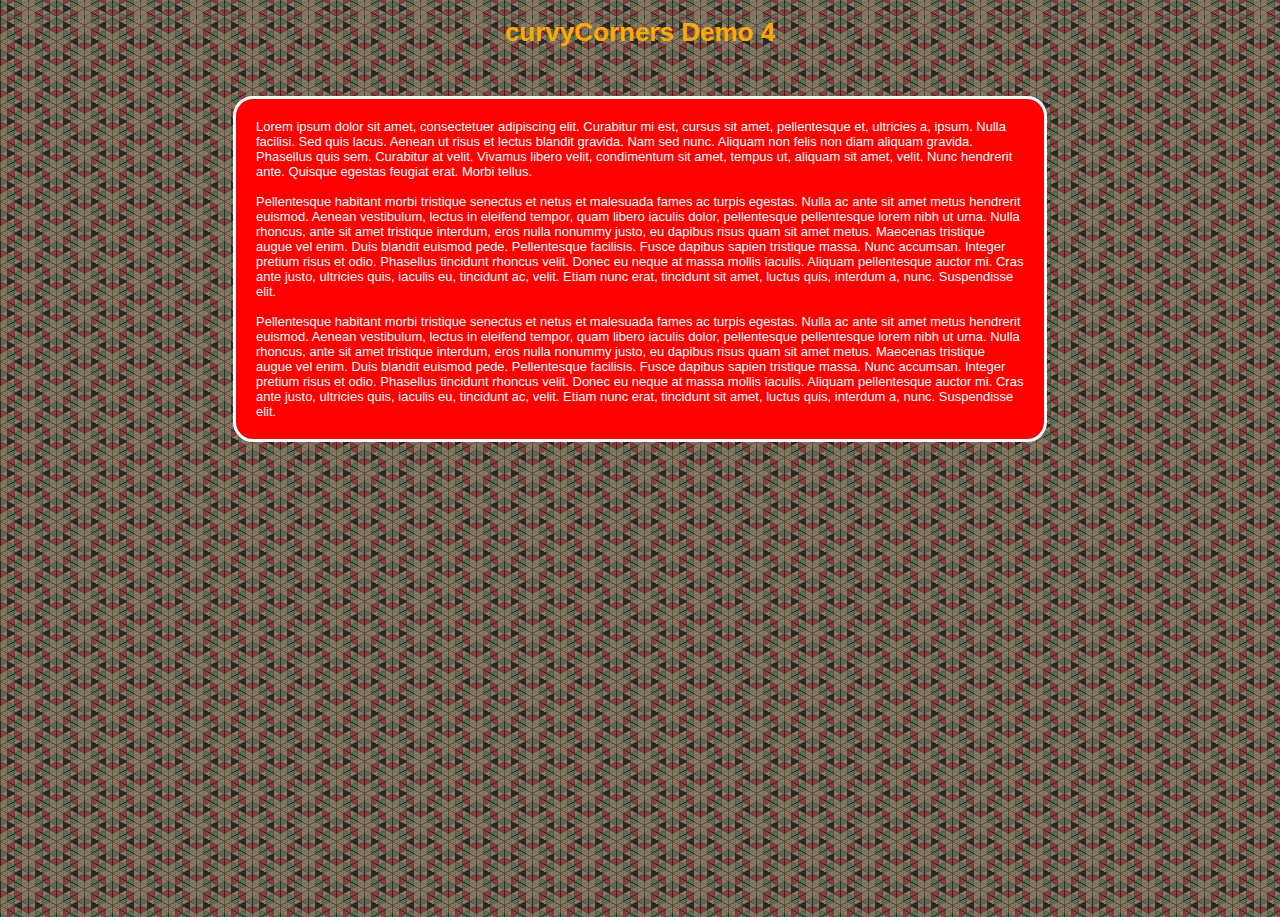
<file: curvycorners-2.0.4/examples/demo4.html>
<!DOCTYPE html PUBLIC "-//W3C//DTD XHTML 1.0 Strict//EN" "http://www.w3.org/TR/xhtml1/DTD/xhtml1-strict.dtd">
<html xmlns="http://www.w3.org/1999/xhtml" xml:lang="en" lang="en">
<head>
<title>curvyCorners Demo 4</title>
<script type="text/JavaScript" src="../curvycorners.src.js"></script>
<style type="text/css">

.myBox {
    margin: 0.5in auto;
    color: #fff;
    width: 60%;
    padding: 20px;
    text-align: left;
    background-color: #f00;
    border: 3px solid #fff;

    /* Do rounding (native in Firefox and Safari) */
    -webkit-border-radius: 20px;
    -moz-border-radius: 20px;
}

html,body{
    height: 100%;
    text-align: center;
    font-family: Verdana, Geneva, Arial, Helvetica, sans-serif;
    font-size: small;
    margin: 0;
    color:#FA0;
    background-image: url(pattern.gif);
}

</style>
</head>

<body>

    <h1>curvyCorners Demo 4</h1>

    <div class="myBox">

    Lorem ipsum dolor sit amet, consectetuer adipiscing elit. Curabitur mi est, cursus sit amet, pellentesque et, ultricies a, ipsum. Nulla facilisi. Sed quis lacus. Aenean ut risus et lectus blandit gravida. Nam sed nunc. Aliquam non felis non diam aliquam gravida. Phasellus quis sem. Curabitur at velit. Vivamus libero velit, condimentum sit amet, tempus ut, aliquam sit amet, velit. Nunc hendrerit ante. Quisque egestas feugiat erat. Morbi tellus.
    <br /><br />
    Pellentesque habitant morbi tristique senectus et netus et malesuada fames ac turpis egestas. Nulla ac ante sit amet metus hendrerit euismod. Aenean vestibulum, lectus in eleifend tempor, quam libero iaculis dolor, pellentesque pellentesque lorem nibh ut urna. Nulla rhoncus, ante sit amet tristique interdum, eros nulla nonummy justo, eu dapibus risus quam sit amet metus. Maecenas tristique augue vel enim. Duis blandit euismod pede. Pellentesque facilisis. Fusce dapibus sapien tristique massa. Nunc accumsan. Integer pretium risus et odio. Phasellus tincidunt rhoncus velit. Donec eu neque at massa mollis iaculis. Aliquam pellentesque auctor mi. Cras ante justo, ultricies quis, iaculis eu, tincidunt ac, velit. Etiam nunc erat, tincidunt sit amet, luctus quis, interdum a, nunc. Suspendisse elit.
    <br /><br />
    Pellentesque habitant morbi tristique senectus et netus et malesuada fames ac turpis egestas. Nulla ac ante sit amet metus hendrerit euismod. Aenean vestibulum, lectus in eleifend tempor, quam libero iaculis dolor, pellentesque pellentesque lorem nibh ut urna. Nulla rhoncus, ante sit amet tristique interdum, eros nulla nonummy justo, eu dapibus risus quam sit amet metus. Maecenas tristique augue vel enim. Duis blandit euismod pede. Pellentesque facilisis. Fusce dapibus sapien tristique massa. Nunc accumsan. Integer pretium risus et odio. Phasellus tincidunt rhoncus velit. Donec eu neque at massa mollis iaculis. Aliquam pellentesque auctor mi. Cras ante justo, ultricies quis, iaculis eu, tincidunt ac, velit. Etiam nunc erat, tincidunt sit amet, luctus quis, interdum a, nunc. Suspendisse elit.

    </div>


</body>
</html>
</file>
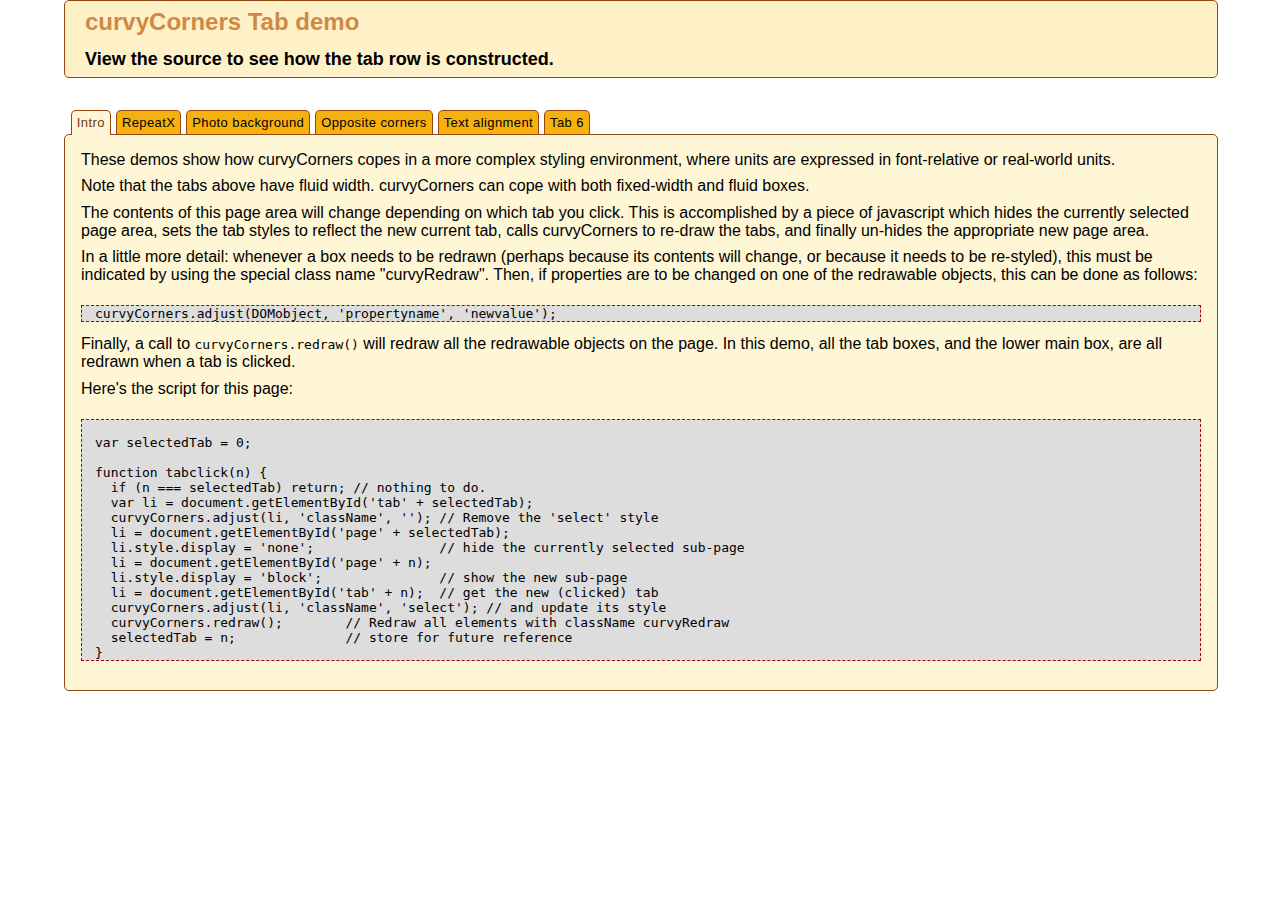
<file: curvycorners-2.0.4/examples/demo5.html>
<?xml version="1.0" encoding="UTF-8"?>
<!DOCTYPE html PUBLIC "-//W3C//DTD XHTML 1.1//EN" "http://www.w3.org/TR/xhtml11/DTD/xhtml11.dtd">
<html xmlns="http://www.w3.org/1999/xhtml">
<head>
<title>curvyCorners - Tab demo</title>
<meta name="author" content="CPKS"/>
<!--[if IE]><meta http-equiv="content-type" content="text/html; charset=UTF-8" /><![endif]-->
<meta http-equiv="Content-Script-Type" content="text/javascript"/>
<meta http-equiv="Content-Style-Type" content="text/css"/>
<style type="text/css">
/*<![CDATA[*/
body {
  width:90%;
  margin:0 auto;
  padding:0;
  font-family: Verdana, Geneva, Arial, Helvetica, sans-serif;
}

#page0 pre {
  background:#DDD;
  border:dashed #A00 1px;
  padding-left:1em;
}
/* tab styles */
#tabrow {
 margin:0;
 padding-left:1ex;
 min-width:800px;
 font-size:small;
 letter-spacing:0.3pt;
 line-height:1;
 height:24px;
}

#tabrow ul {
  margin:0;
  padding:0;
  list-style:none;
  position:absolute;
  z-index:2;
}

#tabrow li {
  float:left;
  background-color:#F7B10F;
  color:#000;
  margin-right:5px;
  padding:5px;
  -webkit-border-top-left-radius:5px;
  -webkit-border-top-right-radius:5px;
  -moz-border-radius-topleft:5px;
  -moz-border-radius-topright:5px;
  border-top:solid #96460F 1px;
  border-left:solid #96460F 1px;
  border-right:solid #96460F 1px;
  border-bottom-width:0;
  border-bottom-color:transparent;
  cursor:pointer;
}

#tabrow li.select {
 background-color:#FFF6D5;
 color:#763509;
 height:14px;
}

/* page styles */
#topbox, #midbox {
  width:100%;
  -webkit-border-radius: 5px;
  -moz-border-radius: 5px;
}
#topbox {
  background-color:#FFF1C7;
  border: solid #96460F 1px;
  margin-bottom:2em;
}
#midbox {
  border: solid #96460F 1px;
  background-color:#FFF6D5;
}
#midbox p {
  margin:0;
  padding-bottom:1ex;
}
h1 {
  font-size:x-large;
  color:#d18846;
}
h2 {
  color:#000;
  font-size:large;
  font-family:Arial, Helvetica, sans-serif;
}
h1, #topbox h2 {
  margin:0 15pt;
  padding: 5pt 0;
}
div.subpage {
  padding:1em;
}
/* styles for the demo sub-pages */
#demo2 {
  margin: 0.5in auto;
  border: 0px solid #fff;
  color: #fff;
  width: 60%;
  padding: 20px;
  text-align: left;
  background-color: #33F;
  border: 3px solid #fff;

  background-image: url(backrepeat.jpg);
  background-repeat: repeat-x;

  -webkit-border-radius: 20px;
  -moz-border-radius: 20px;
}
#demo3 {
  margin: 20px auto;
  color: #fff;
  width: 500px;
  height: 550px;
  padding-left:2em;
  background-image: url(backtest.jpg);
  background-repeat: no-repeat;
  -webkit-border-radius: 20px;
  -moz-border-radius: 20px;
}
#demo4 {
  margin: 0.2in auto;
  color: #fff;
  width: 60%;
  padding: 20px;
  text-align: left;
  background-color: #33F;
  -webkit-border-bottom-right-radius: 20px;
  -webkit-border-top-left-radius: 20px;
  -moz-border-radius-topleft: 20px;
  -moz-border-radius-bottomright: 20px;
}
.demo5 {
  margin: 0 auto;
  color: #fff;
  width: 300px;
  padding: 20px;
  text-align: left;
  background-color: #f00;
  border: 3px solid #000;
  margin-bottom: 10px;
  -webkit-border-radius: 20px;
  -moz-border-radius: 20px;
}

.box2{
  background-color: #0f0;
  text-align:center;
}

.box3{
  background-color: #00f;
  text-align:right;
}

/*]]>*/
</style>
<script type="text/javascript" src="../curvycorners.src.js"> </script>
<script type="text/javascript">//<![CDATA[
var selectedTab = 0;

function tabclick(n) {
  if (n === selectedTab) return; // nothing to do.
  curvyCorners.setWinResize(false); // for IE, block spurious window resize events 
  var li = document.getElementById('tab' + selectedTab);
  curvyCorners.adjust(li, 'className', ''); // Remove the 'select' style
  li = document.getElementById('page' + selectedTab);
  li.style.display = 'none';                // hide the currently selected sub-page
  li = document.getElementById('page' + n);
  li.style.display = 'block';               // show the new sub-page
  li = document.getElementById('tab' + n);  // get the new (clicked) tab
  curvyCorners.adjust(li, 'className', 'select'); // and update its style
  curvyCorners.redraw();        // Redraw all elements with className curvyRedraw
  selectedTab = n;              // store for future reference
  curvyCorners.setWinResize(true); // OK, allow genuine resize events now
}

addEvent(window, 'resize', new Function('curvyCorners.handleWinResize();'));
//]]>
</script>
</head>
<body>
<div id="topbox">
<h1>curvyCorners Tab demo</h1>
<h2>View the source to see how the tab row is constructed.</h2>
</div>
<div id="tabrow">
 <ul>
  <li id="tab0" onclick="tabclick(0);" class="select curvyRedraw">Intro</li>
  <li id="tab1" onclick="tabclick(1);" class="curvyRedraw">RepeatX</li>
  <li id="tab2" onclick="tabclick(2);" class="curvyRedraw">Photo background</li>
  <li id="tab3" onclick="tabclick(3);" class="curvyRedraw">Opposite corners</li>
  <li id="tab4" onclick="tabclick(4);" class="curvyRedraw">Text alignment</li>
  <li id="tab5" onclick="tabclick(5);" class="curvyRedraw">Tab 6</li>
 </ul>
</div>
<div id="midbox" class="curvyRedraw">
<div id="page0" class="subpage">
<p>These demos show how curvyCorners copes in a more complex styling
environment, where units are expressed in font-relative or real-world units.</p>
<p>Note that the tabs above have fluid width. curvyCorners can cope with both
fixed-width and fluid boxes.</p>
<p>The contents of this page area will change depending on which tab you click.
This is accomplished by a piece of javascript which hides the currently
selected page area, sets the tab styles to reflect the new current tab,
calls curvyCorners to re-draw the tabs, and finally un-hides the appropriate
new page area.</p>
<p>In a little more detail: whenever a box needs to be redrawn (perhaps because
its contents will change, or because it needs to be re-styled), this must be
indicated by using the special class name "curvyRedraw". Then, if properties
are to be changed on one of the redrawable objects, this can be done as
follows:</p>
<pre><code>curvyCorners.adjust(DOMobject, 'propertyname', 'newvalue');
</code></pre>
<p>Finally, a call to <code>curvyCorners.redraw()</code> will redraw all the
redrawable objects on the page. In this demo, all the tab boxes, and the
lower main box, are all redrawn when a tab is clicked.</p>
<p>Here's the script for this page:</p>
<pre><code>
var selectedTab = 0;

function tabclick(n) {
  if (n === selectedTab) return; // nothing to do.
  var li = document.getElementById('tab' + selectedTab);
  curvyCorners.adjust(li, 'className', ''); // Remove the 'select' style
  li = document.getElementById('page' + selectedTab);
  li.style.display = 'none';                // hide the currently selected sub-page
  li = document.getElementById('page' + n);
  li.style.display = 'block';               // show the new sub-page
  li = document.getElementById('tab' + n);  // get the new (clicked) tab
  curvyCorners.adjust(li, 'className', 'select'); // and update its style
  curvyCorners.redraw();        // Redraw all elements with className curvyRedraw
  selectedTab = n;              // store for future reference
}
</code></pre>
</div>
<div id="page1" class="subpage" style="display:none">
<h2>Page 2</h2>
<div id="demo2">
<p>This is the styling for the &lt;div&gt; on this page:</p>
<pre>margin: 0.5in auto;
border: 0px solid #fff;
color: #fff;
width: 60%;
padding: 20px;
text-align: left;
background-color: #33F;
border: 3px solid #fff;

background-image: url(backrepeat.jpg);
background-repeat: repeat-x;

-webkit-border-radius: 20px;
-moz-border-radius: 20px;
</pre>
<p>Note that the background repeats, and that the box is styled
with a percentage value.</p>
</div>
</div>
<div id="page2" class="subpage" style="display:none">
<h2>Page 3</h2>
<div id="demo3"><p>Style for this div:</p>
<pre><code>margin: 20px auto;
color: #fff;
width: 500px;
height: 550px;
padding-left:2em;
background-image: url(backtest.jpg);
background-repeat: no-repeat;
-webkit-border-radius: 20px;
-moz-border-radius: 20px;
</code></pre></div>
<p>The photo is cropped because of the fixed box size.</p>
</div>
<div id="page3" class="subpage" style="display:none">
<h2>Page 4</h2>
<div id="demo4">
<p>This is the styling for this div:</p>
<pre><code>  margin: 0.2in auto;
  color: #fff;
  width: 60%;
  padding: 20px;
  text-align: left;
  background-color: #33F;
  -webkit-border-bottom-right-radius: 20px;
  -webkit-border-top-left-radius: 20px;
  -moz-border-radius-topleft: 20px;
  -moz-border-radius-bottomright: 20px;
</code></pre>
<p>You don't have to round all the corners of a box. There are some constraints,
mostly common sense, about box styling.
For example, it makes no sense to style a box
with rounded top corners, a top border but no side border; and the results
can be relied upon to look odd!</p>
<p>You can of course have rounded top corners with
a border to left, top and right (but none on the bottom).
That is how the tabs are styled.</p>
</div>
</div>
<div id="page4" class="subpage" style="display:none">
<h2>Page 5</h2>
  <div class="demo5">Left aligned</div>
  <div class="demo5 box2">Centred</div>
  <div class="demo5 box3">Right aligned</div>
<p>These boxes have fluid height and fixed width. curvyCorners correctly
applies text alignment styles.</p>
</div>
<div id="page5" class="subpage" style="display:none">
<h2>Page 6</h2>
<p>We hope you find these demonstrations helpful.</p>
<p>For further information about curvyCorners, visit the
<a href="http://curvycorners.net/">web site</a>.</p>
<p>Latest builds are available from the repository at
<a href="http://code.google.com/p/curvycorners/">Google Code</a>.</p>
<p>And please, if you use curvyCorners on a commercial basis,
make a donation!</p>
</div>

</div>
</body>
</html>
</file>
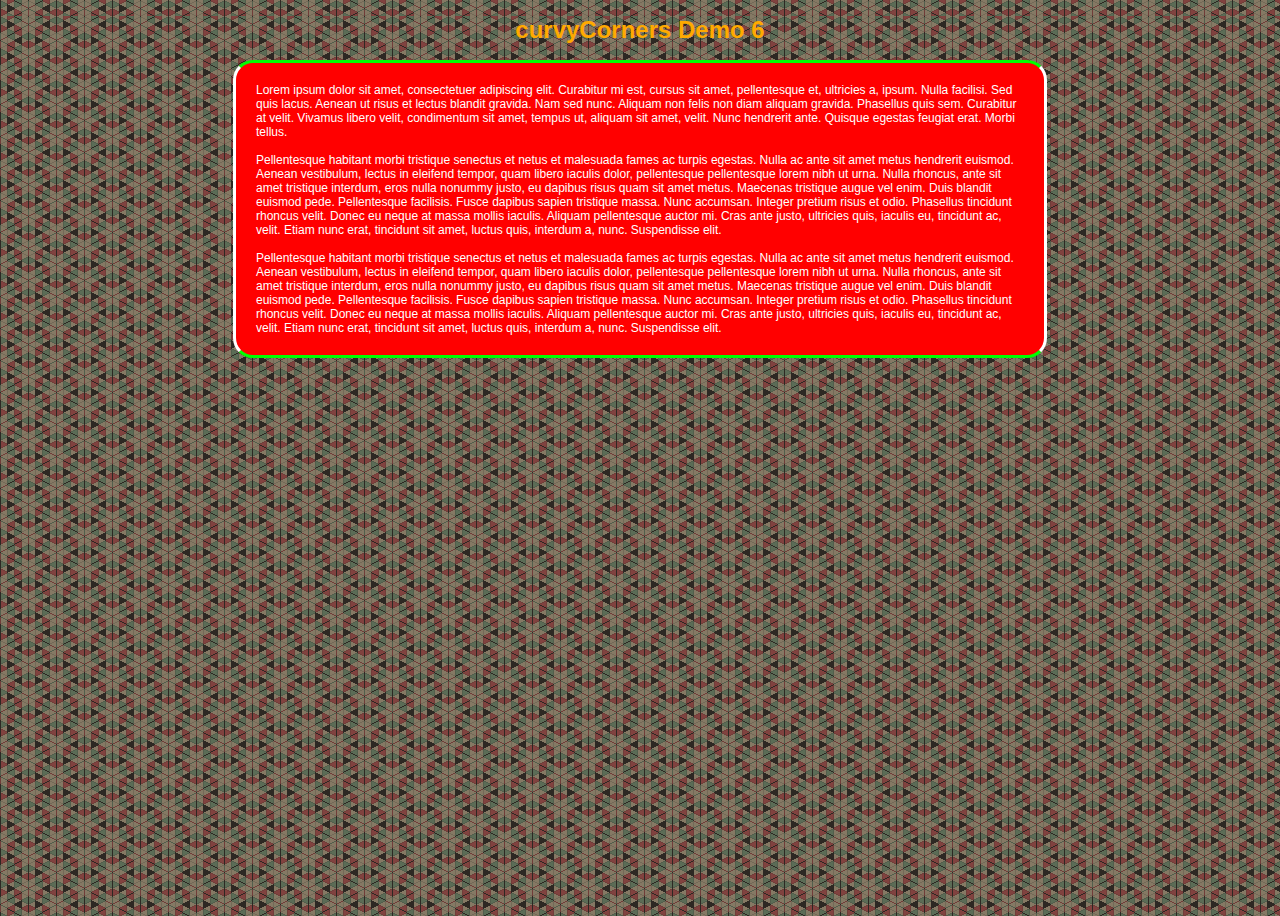
<file: curvycorners-2.0.4/examples/demo6.html>
<!DOCTYPE html PUBLIC "-//W3C//DTD XHTML 1.0 Strict//EN" "http://www.w3.org/TR/xhtml1/DTD/xhtml1-strict.dtd">
<html xmlns="http://www.w3.org/1999/xhtml" xml:lang="en" lang="en">
<head>
<title>curvyCorners Demo 6</title>
<script type="text/JavaScript" src="../curvycorners.src.js"></script>
<style type="text/css">

.myBox {
    margin: 0 auto;
    border: 0px solid #fff;
    color: #fff;
    width: 60%;
    padding: 20px;
    text-align: left;
    background-color: #f00;
    border-top: 3px solid #0F0;
    border-bottom: 3px solid #0F0;

    border-left: 3px solid #fff;
    border-right: 3px solid #fff;

    /* Do rounding (native in Firefox and Safari) */
    -webkit-border-radius: 20px;
    -moz-border-radius: 20px;
}

html,body{
    height: 100%;
    text-align: center;
    font-family: Verdana, Geneva, Arial, Helvetica, sans-serif;
    font-size: 12px;
    margin: 0px;
    background-image: url(pattern.gif);
    color:#FA0;
}

</style>
</head>

<body>

    <h1>curvyCorners Demo 6</h1>

    <div class="myBox">

    Lorem ipsum dolor sit amet, consectetuer adipiscing elit. Curabitur mi est, cursus sit amet, pellentesque et, ultricies a, ipsum. Nulla facilisi. Sed quis lacus. Aenean ut risus et lectus blandit gravida. Nam sed nunc. Aliquam non felis non diam aliquam gravida. Phasellus quis sem. Curabitur at velit. Vivamus libero velit, condimentum sit amet, tempus ut, aliquam sit amet, velit. Nunc hendrerit ante. Quisque egestas feugiat erat. Morbi tellus.
    <br /><br />
    Pellentesque habitant morbi tristique senectus et netus et malesuada fames ac turpis egestas. Nulla ac ante sit amet metus hendrerit euismod. Aenean vestibulum, lectus in eleifend tempor, quam libero iaculis dolor, pellentesque pellentesque lorem nibh ut urna. Nulla rhoncus, ante sit amet tristique interdum, eros nulla nonummy justo, eu dapibus risus quam sit amet metus. Maecenas tristique augue vel enim. Duis blandit euismod pede. Pellentesque facilisis. Fusce dapibus sapien tristique massa. Nunc accumsan. Integer pretium risus et odio. Phasellus tincidunt rhoncus velit. Donec eu neque at massa mollis iaculis. Aliquam pellentesque auctor mi. Cras ante justo, ultricies quis, iaculis eu, tincidunt ac, velit. Etiam nunc erat, tincidunt sit amet, luctus quis, interdum a, nunc. Suspendisse elit.
    <br /><br />
    Pellentesque habitant morbi tristique senectus et netus et malesuada fames ac turpis egestas. Nulla ac ante sit amet metus hendrerit euismod. Aenean vestibulum, lectus in eleifend tempor, quam libero iaculis dolor, pellentesque pellentesque lorem nibh ut urna. Nulla rhoncus, ante sit amet tristique interdum, eros nulla nonummy justo, eu dapibus risus quam sit amet metus. Maecenas tristique augue vel enim. Duis blandit euismod pede. Pellentesque facilisis. Fusce dapibus sapien tristique massa. Nunc accumsan. Integer pretium risus et odio. Phasellus tincidunt rhoncus velit. Donec eu neque at massa mollis iaculis. Aliquam pellentesque auctor mi. Cras ante justo, ultricies quis, iaculis eu, tincidunt ac, velit. Etiam nunc erat, tincidunt sit amet, luctus quis, interdum a, nunc. Suspendisse elit.

    </div>


</body>
</html>
</file>
